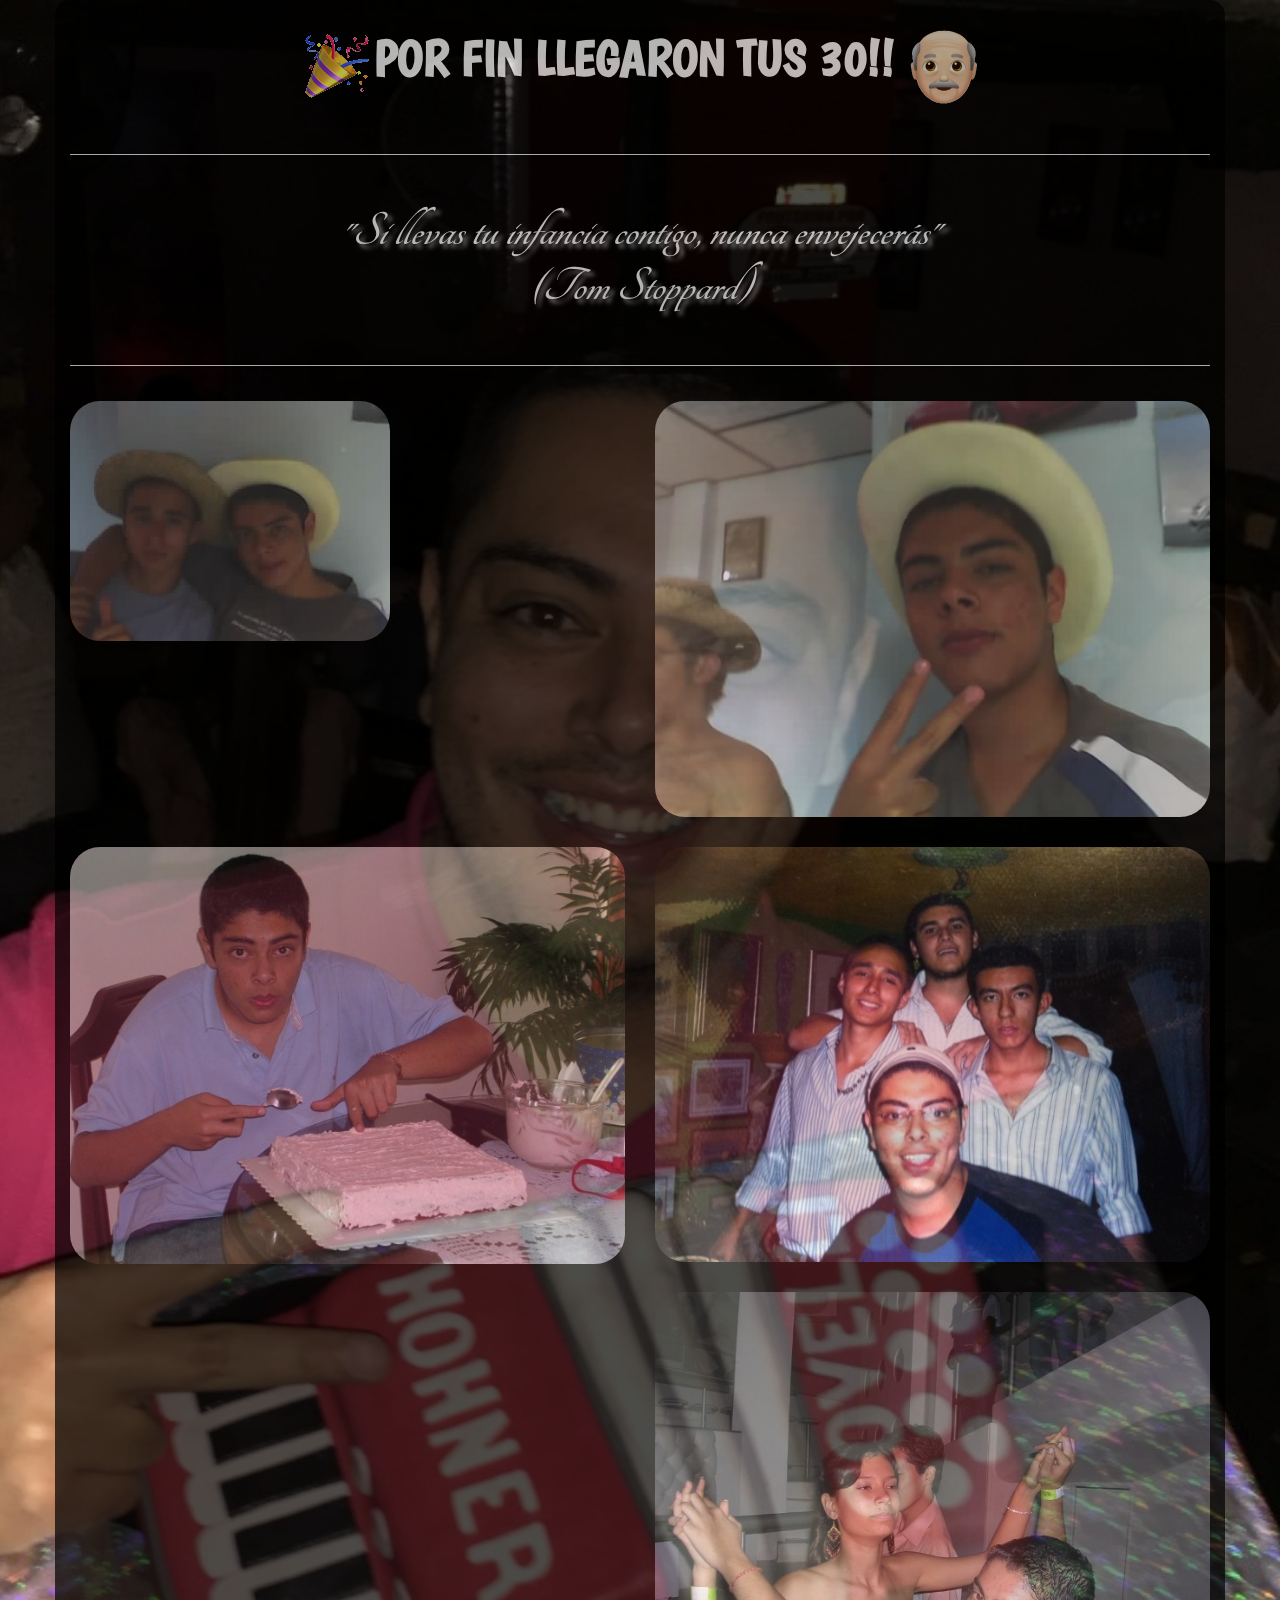
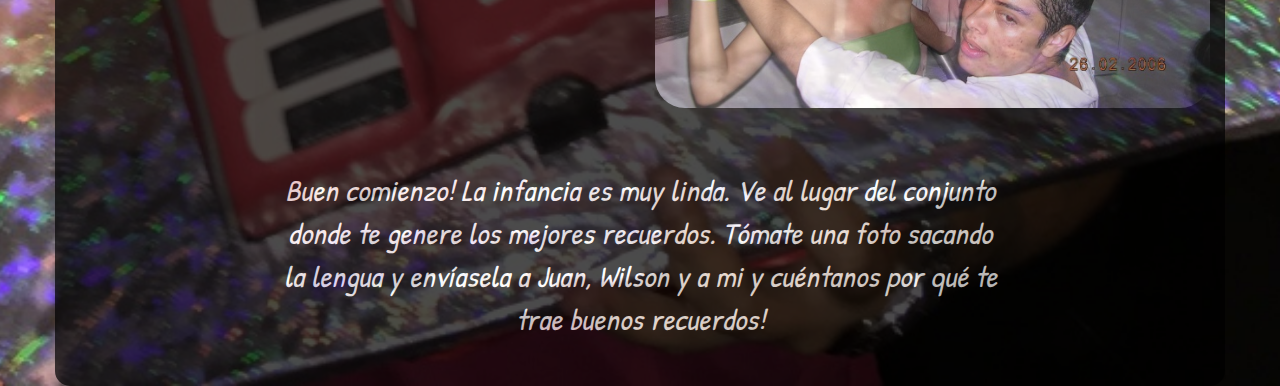
<file: tus30/Alvaro/1/index.html>
<!DOCTYPE html>
<html lang="en">
<head>
    <link rel="stylesheet" href="../../../assets/bootstrap/css/bootstrap.css" type="text/css">
    <link rel="stylesheet" href="../../css/style.css" type="text/css">
    <link href="https://fonts.googleapis.com/css?family=Boogaloo|Patrick+Hand|Tangerine:400,700" rel="stylesheet">

    <meta charset="UTF-8">
    <title>Por Fin Tus 30</title>
</head>
<body>
    <div class="alvarito">
        <div class="container">
            <div class="row">
                <div class="col-md-8 col-md-offset-2">
                    <h1><img src="../../img/fiesta.png" alt="">Por fin llegaron tus 30!! <img src="../../img/old-man.png" alt=""></h1>
                </div>
            </div>
            <hr/>
            <div class="row">
                <div class="col-md-8 col-md-offset-2">
                    <h2>
                        "Si llevas tu infancia contigo, nunca envejecerás" </br>(Tom Stoppard)
                    </h2>
                </div>
            </div>
            <hr/>
            <div class="row">
                <div class="col-md-6 imagen-contenedor">
                    <img class="img-responsive" src="../../img/1/1-1.jpg" />
                </div>
                <div class="col-md-6 imagen-contenedor">
                    <img class="img-responsive" src="../../img/1/1-2.jpg" />
                </div>
                <div class="col-md-6 imagen-contenedor">
                    <img class="img-responsive" src="../../img/1/1-3.JPG" />
                </div>
                <div class="col-md-6 imagen-contenedor">
                    <img class="img-responsive" src="../../img/1/1-4.jpg" />
                </div>
                <div class="col-md-6 imagen-contenedor">
                    <img class="img-responsive" src="../../img/1/1-5.JPG" />
                </div>
            </div>
            <div class="row">
                <div class="col-md-8 col-md-offset-2">
                    <div class="mensaje">
                        Buen comienzo! La infancia es muy linda. Ve al lugar del conjunto donde te genere los mejores recuerdos. Tómate una foto sacando la lengua y envíasela a Juan, Wilson y a mi y cuéntanos por qué te trae buenos recuerdos!
                    </div>
                </div>
            </div>
        </div>
    </div>

    <script type="text/javascript" src="../../../assets/js/jquery-2.1.0.min.js"></script>
    <script type="text/javascript" src="../../../assets/js/jquery-migrate-1.2.1.min.js"></script>
    <script type="text/javascript" src="../../../assets/bootstrap/js/bootstrap.min.js"></script>
</body>
</html>
</file>
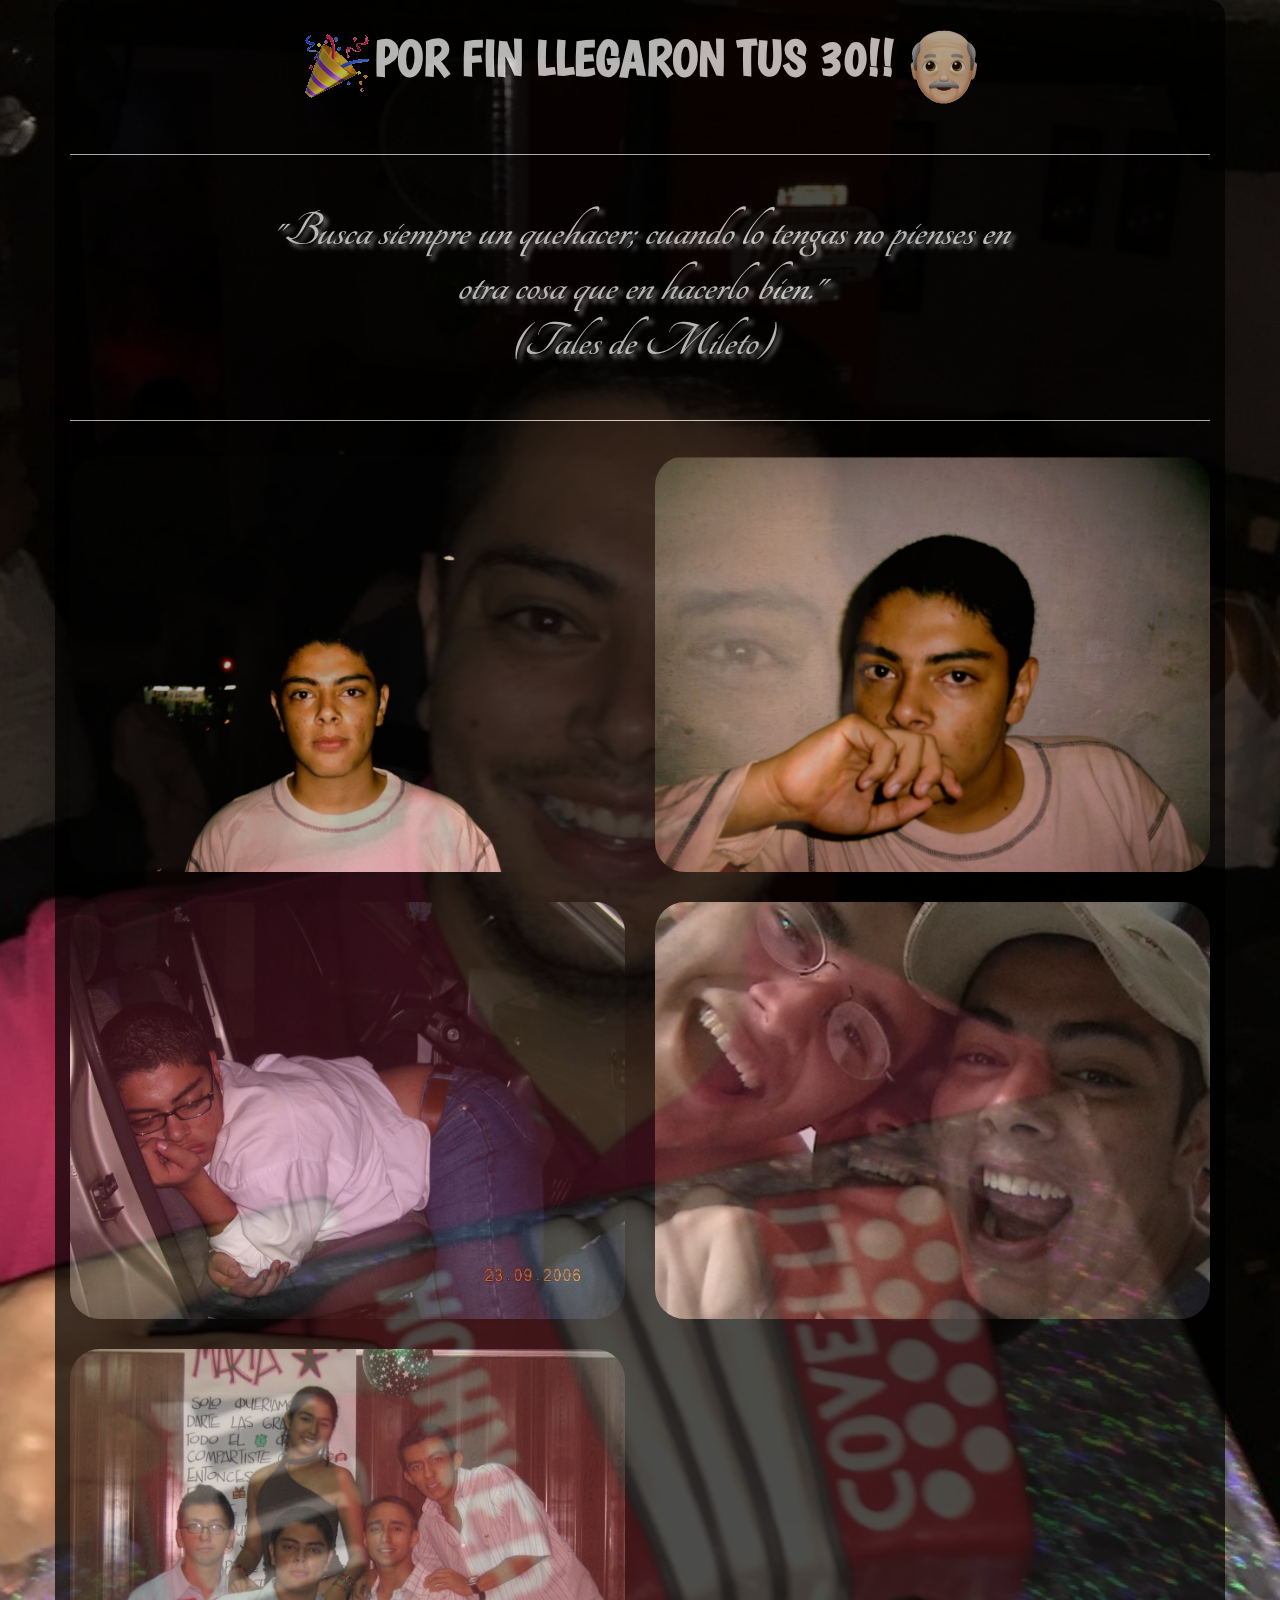
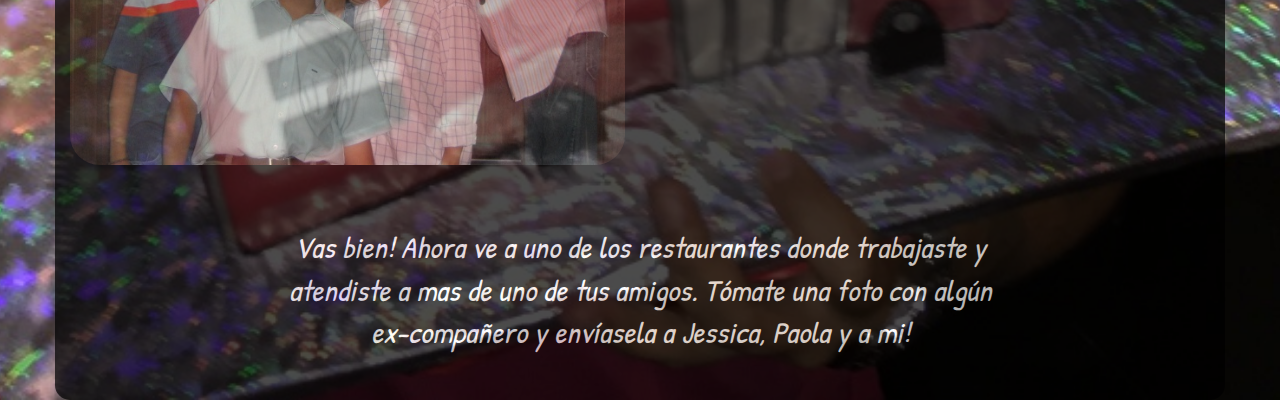
<file: tus30/Alvaro/2/index.html>
<!DOCTYPE html>
<html lang="en">
<head>
    <link rel="stylesheet" href="../../../assets/bootstrap/css/bootstrap.css" type="text/css">
    <link rel="stylesheet" href="../../css/style.css" type="text/css">
    <link href="https://fonts.googleapis.com/css?family=Boogaloo|Patrick+Hand|Tangerine:400,700" rel="stylesheet">

    <meta charset="UTF-8">
    <title>Por Fin Tus 30</title>
</head>
<body>
    <div class="alvarito">
        <div class="container">
            <div class="row">
                <div class="col-md-8 col-md-offset-2">
                    <h1><img src="../../img/fiesta.png" alt="">Por fin llegaron tus 30!! <img src="../../img/old-man.png" alt=""></h1>
                </div>
            </div>
            <hr/>
            <div class="row">
                <div class="col-md-8 col-md-offset-2">
                    <h2>
                        "Busca siempre un quehacer; cuando lo tengas no pienses en otra cosa que en hacerlo bien." </br>(Tales de Mileto)
                    </h2>
                </div>
            </div>
            <hr/>
            <div class="row">
                <div class="col-md-6 imagen-contenedor">
                    <img class="img-responsive" src="../../img/1/2-1.JPG" />
                </div>
                <div class="col-md-6 imagen-contenedor">
                    <img class="img-responsive" src="../../img/1/2-2.JPG" />
                </div>
                <div class="col-md-6 imagen-contenedor">
                    <img class="img-responsive" src="../../img/1/2-3.JPG" />
                </div>
                <div class="col-md-6 imagen-contenedor">
                    <img class="img-responsive" src="../../img/1/2-4.JPG" />
                </div>
                <div class="col-md-6 imagen-contenedor">
                    <img class="img-responsive" src="../../img/1/2-5.JPG" />
                </div>
            </div>
            <div class="row">
                <div class="col-md-8 col-md-offset-2">
                    <div class="mensaje">
                        Vas bien! Ahora ve a uno de los restaurantes donde trabajaste y atendiste a mas de uno de tus amigos. Tómate una foto con algún ex-compañero y envíasela a Jessica, Paola y a mi!
                    </div>
                </div>
            </div>
        </div>
    </div>

    <script type="text/javascript" src="../../../assets/js/jquery-2.1.0.min.js"></script>
    <script type="text/javascript" src="../../../assets/js/jquery-migrate-1.2.1.min.js"></script>
    <script type="text/javascript" src="../../../assets/bootstrap/js/bootstrap.min.js"></script>
</body>
</html>
</file>
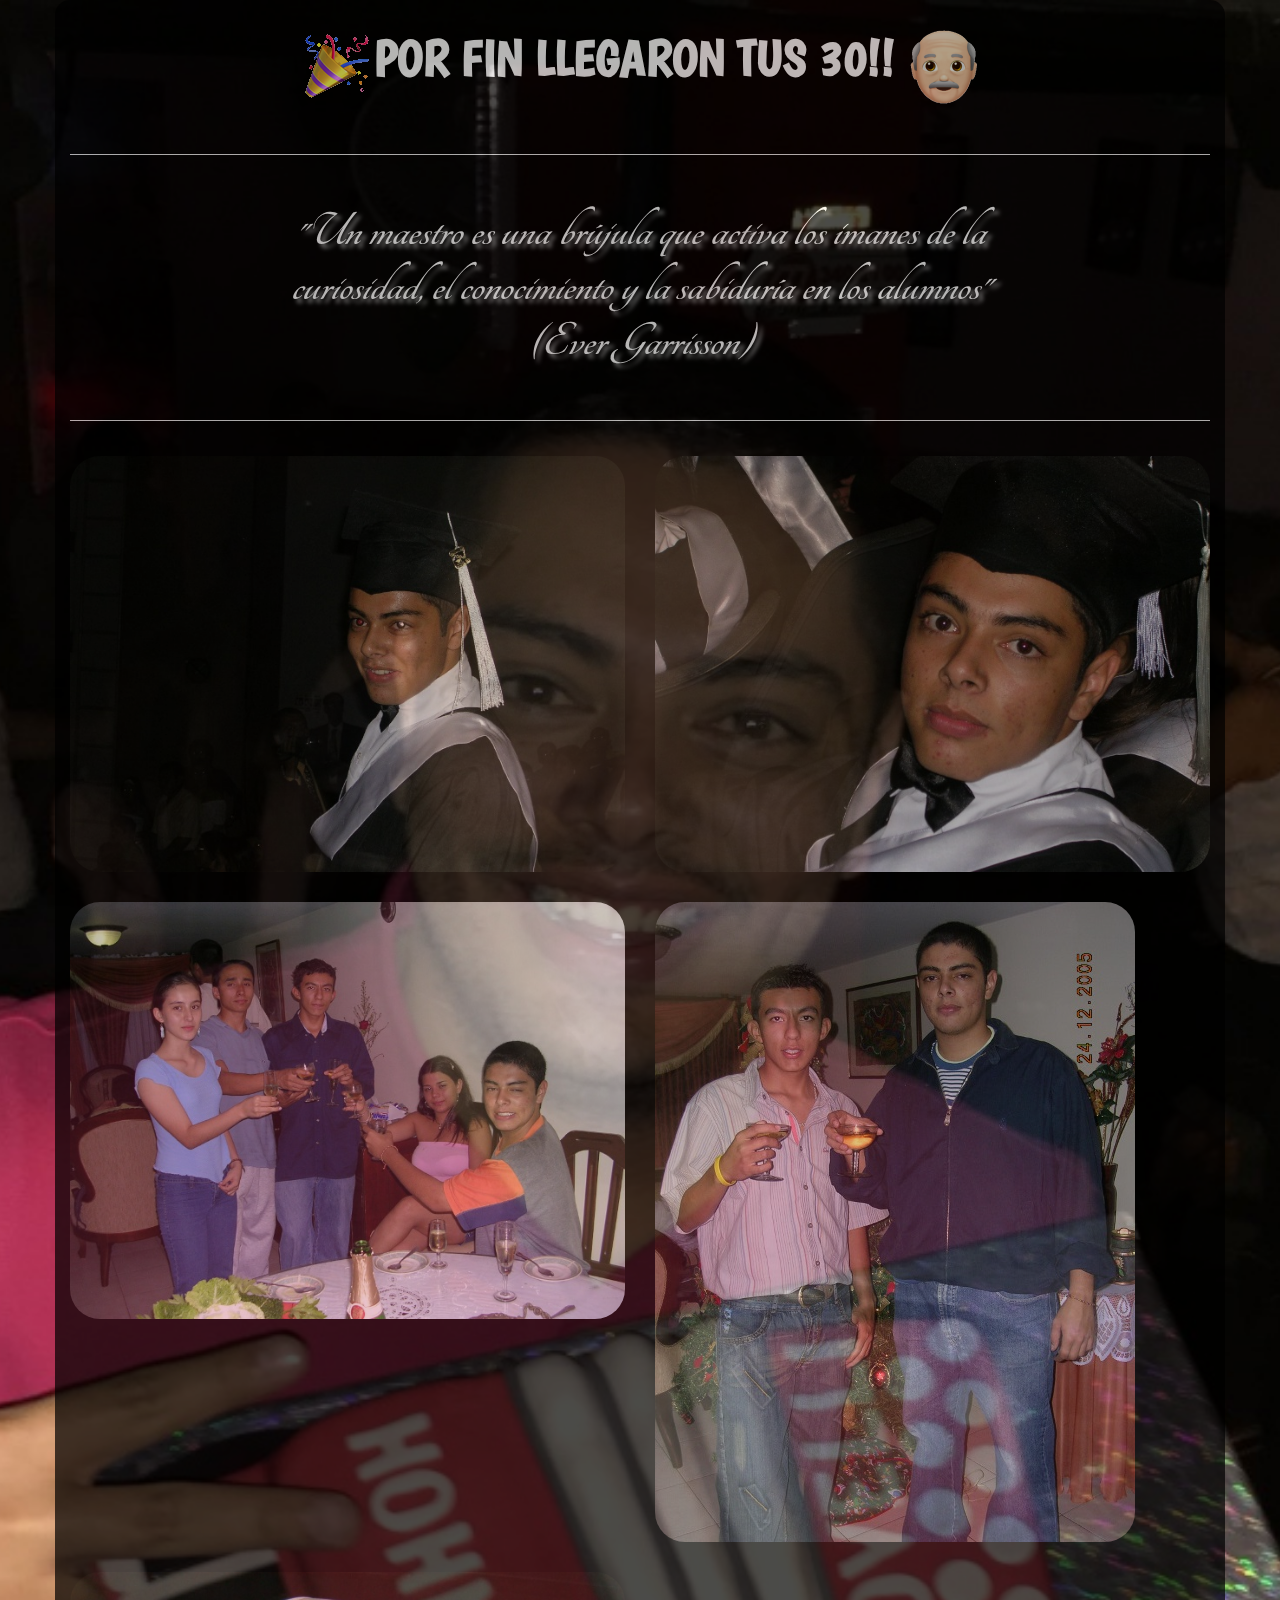
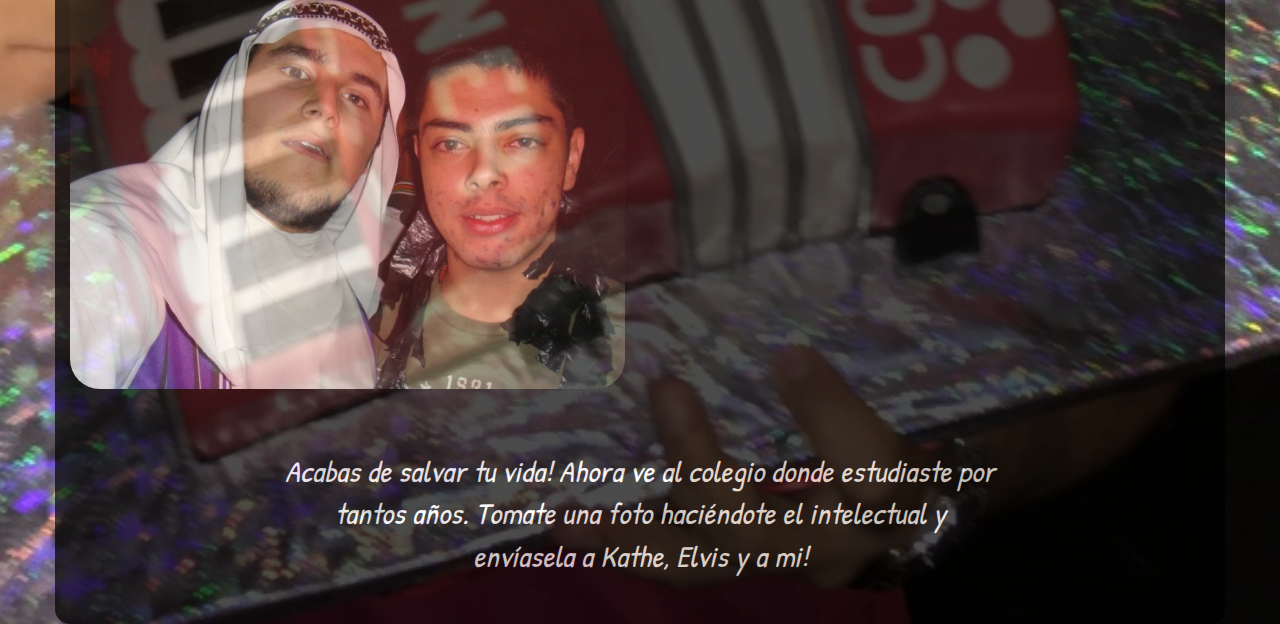
<file: tus30/Alvaro/3/index.html>
<!DOCTYPE html>
<html lang="en">
<head>
    <link rel="stylesheet" href="../../../assets/bootstrap/css/bootstrap.css" type="text/css">
    <link rel="stylesheet" href="../../css/style.css" type="text/css">
    <link href="https://fonts.googleapis.com/css?family=Boogaloo|Patrick+Hand|Tangerine:400,700" rel="stylesheet">

    <meta charset="UTF-8">
    <title>Por Fin Tus 30</title>
</head>
<body>
    <div class="alvarito">
        <div class="container">
            <div class="row">
                <div class="col-md-8 col-md-offset-2">
                    <h1><img src="../../img/fiesta.png" alt="">Por fin llegaron tus 30!! <img src="../../img/old-man.png" alt=""></h1>
                </div>
            </div>
            <hr/>
            <div class="row">
                <div class="col-md-8 col-md-offset-2">
                    <h2>
                        "Un maestro es una brújula que activa los imanes de la curiosidad, el conocimiento y la sabiduría en los alumnos" </br>(Ever Garrisson)
                    </h2>
                </div>
            </div>
            <hr/>
            <div class="row">
                <div class="col-md-6 imagen-contenedor">
                    <img class="img-responsive" src="../../img/1/3-1.JPG" />
                </div>
                <div class="col-md-6 imagen-contenedor">
                    <img class="img-responsive" src="../../img/1/3-2.JPG" />
                </div>
                <div class="col-md-6 imagen-contenedor">
                    <img class="img-responsive" src="../../img/1/3-3.JPG" />
                </div>
                <div class="col-md-6 imagen-contenedor">
                    <img class="img-responsive" src="../../img/1/3-4.JPG" />
                </div>
                <div class="col-md-6 imagen-contenedor">
                    <img class="img-responsive" src="../../img/1/3-5.JPG" />
                </div>
            </div>
            <div class="row">
                <div class="col-md-8 col-md-offset-2">
                    <div class="mensaje">
                        Acabas de salvar tu vida! Ahora ve al colegio donde estudiaste por tantos años. Tomate una foto haciéndote el intelectual y envíasela a Kathe, Elvis y a mi!
                    </div>
                </div>
            </div>
        </div>
    </div>

    <script type="text/javascript" src="../../../assets/js/jquery-2.1.0.min.js"></script>
    <script type="text/javascript" src="../../../assets/js/jquery-migrate-1.2.1.min.js"></script>
    <script type="text/javascript" src="../../../assets/bootstrap/js/bootstrap.min.js"></script>
</body>
</html>
</file>
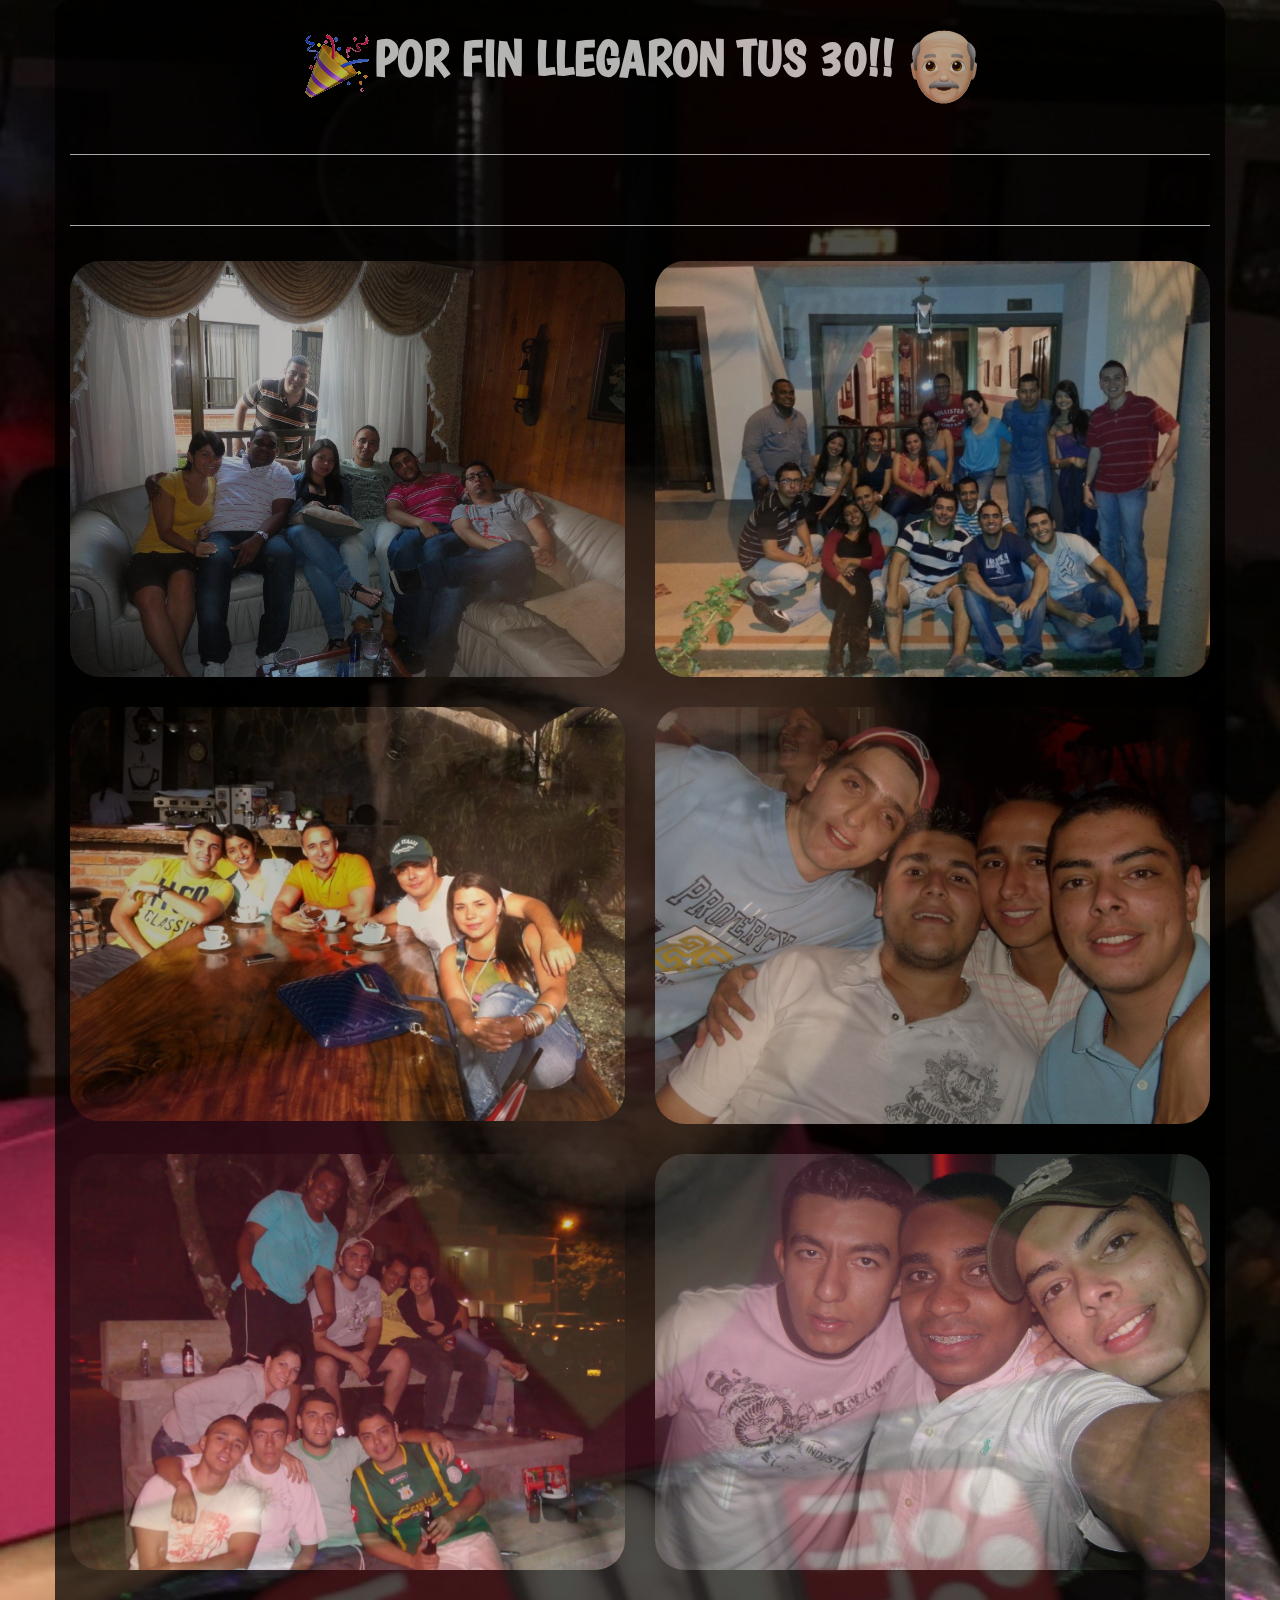
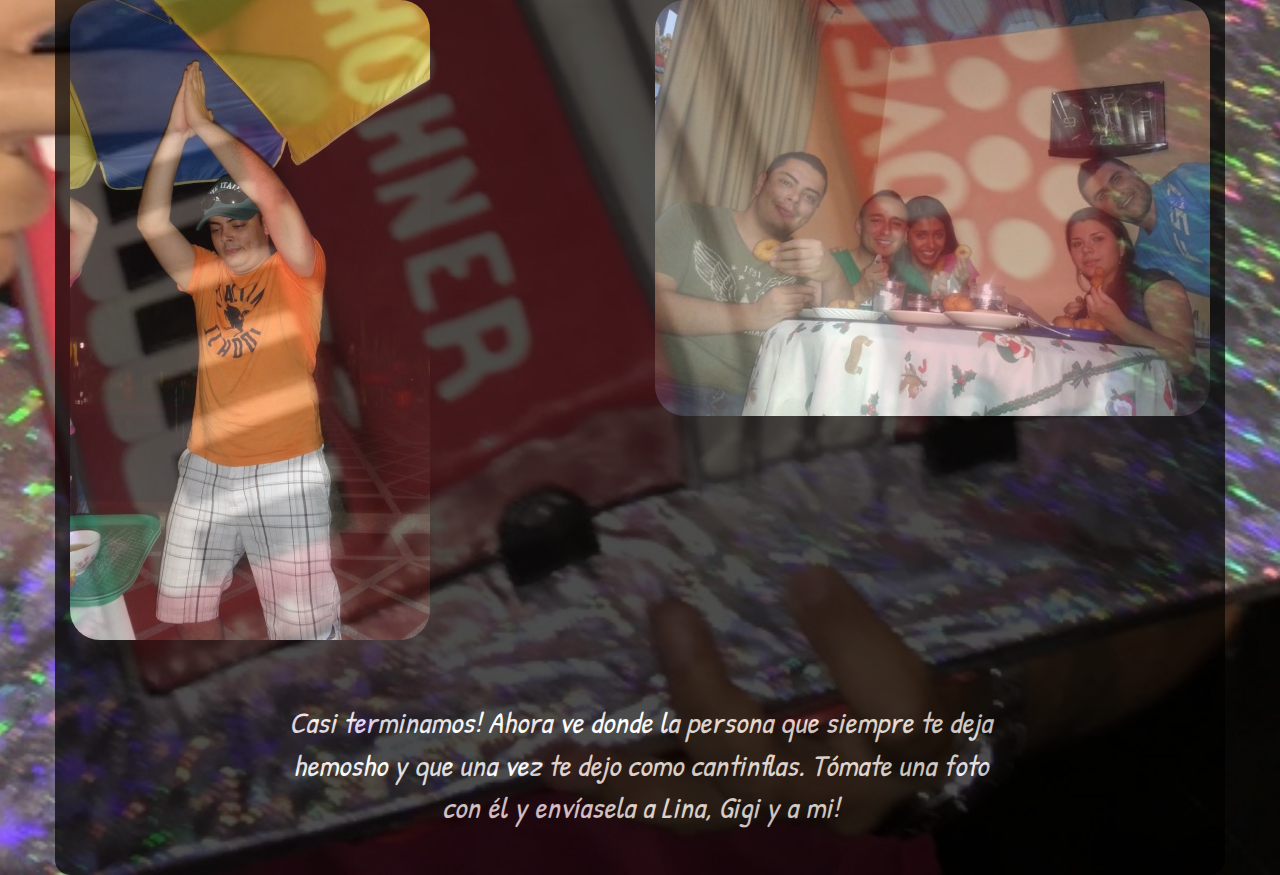
<file: tus30/Alvaro/4/index.html>
<!DOCTYPE html>
<html lang="en">
<head>
    <link rel="stylesheet" href="../../../assets/bootstrap/css/bootstrap.css" type="text/css">
    <link rel="stylesheet" href="../../css/style.css" type="text/css">
    <link href="https://fonts.googleapis.com/css?family=Boogaloo|Patrick+Hand|Tangerine:400,700" rel="stylesheet">

    <meta charset="UTF-8">
    <title>Por Fin Tus 30</title>
</head>
<body>
    <div class="alvarito">
        <div class="container">
            <div class="row">
                <div class="col-md-8 col-md-offset-2">
                    <h1><img src="../../img/fiesta.png" alt="">Por fin llegaron tus 30!! <img src="../../img/old-man.png" alt=""></h1>
                </div>
            </div>
            <hr/>
            <div class="row">
                <div class="col-md-8 col-md-offset-2">
                    <h2>
                        
                    </h2>
                </div>
            </div>
            <hr/>
            <div class="row">
                <div class="col-md-6 imagen-contenedor">
                    <img class="img-responsive" src="../../img/1/4-1.jpg" />
                </div>
                <div class="col-md-6 imagen-contenedor">
                    <img class="img-responsive" src="../../img/1/4-2.jpg" />
                </div>
                <div class="col-md-6 imagen-contenedor">
                    <img class="img-responsive" src="../../img/1/4-3.jpg" />
                </div>
                <div class="col-md-6 imagen-contenedor">
                    <img class="img-responsive" src="../../img/1/4-4.JPG" />
                </div>
                <div class="col-md-6 imagen-contenedor">
                    <img class="img-responsive" src="../../img/1/4-5.JPG" />
                </div>
                <div class="col-md-6 imagen-contenedor">
                    <img class="img-responsive" src="../../img/1/4-6.JPG" />
                </div>
                <div class="col-md-6 imagen-contenedor">
                    <img class="img-responsive" src="../../img/1/4-7.JPG" />
                </div>
                <div class="col-md-6 imagen-contenedor">
                    <img class="img-responsive" src="../../img/1/4-8.jpg" />
                </div>
            </div>
            <div class="row">
                <div class="col-md-8 col-md-offset-2">
                    <div class="mensaje">
                        Casi terminamos! Ahora ve donde la persona que siempre te deja hemosho y que una vez te dejo como cantinflas. Tómate una foto con él y envíasela a Lina, Gigi y a mi!
                    </div>
                </div>
            </div>
        </div>
    </div>

    <script type="text/javascript" src="../../../assets/js/jquery-2.1.0.min.js"></script>
    <script type="text/javascript" src="../../../assets/js/jquery-migrate-1.2.1.min.js"></script>
    <script type="text/javascript" src="../../../assets/bootstrap/js/bootstrap.min.js"></script>
</body>
</html>
</file>
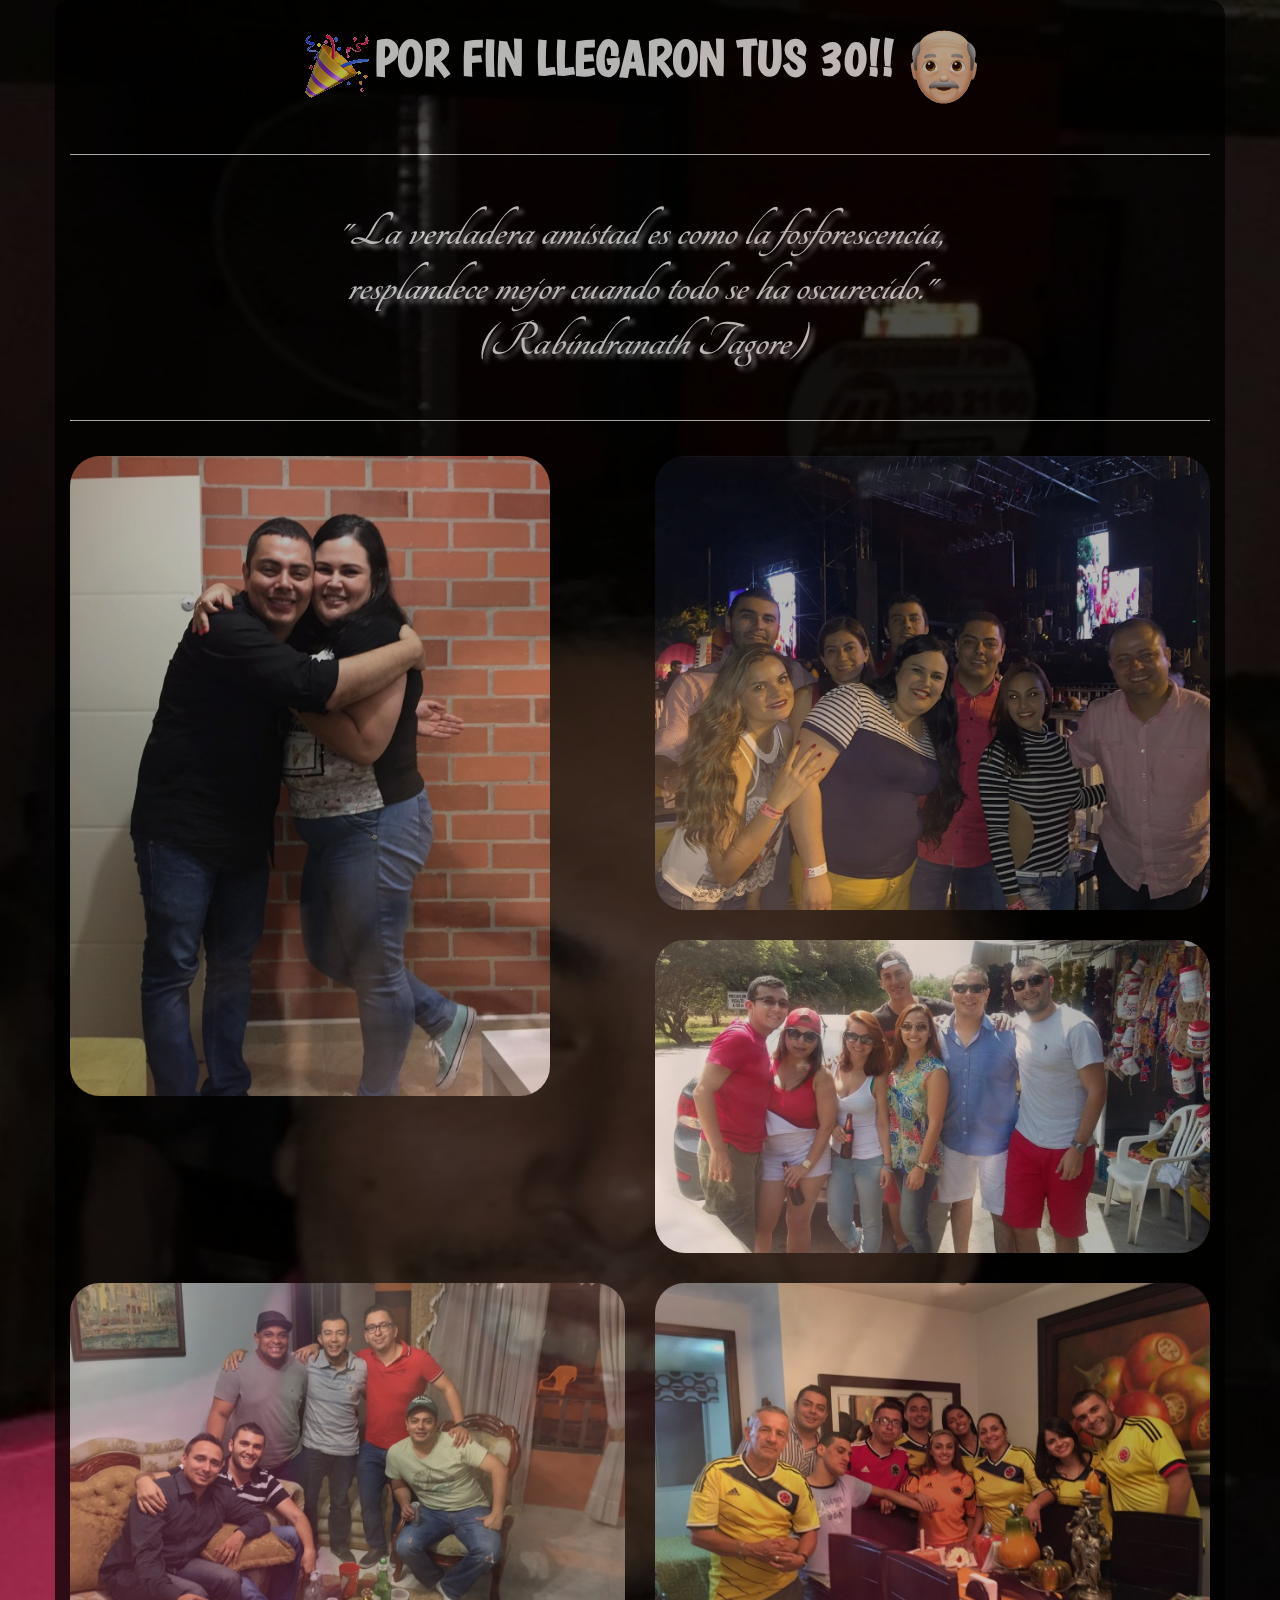
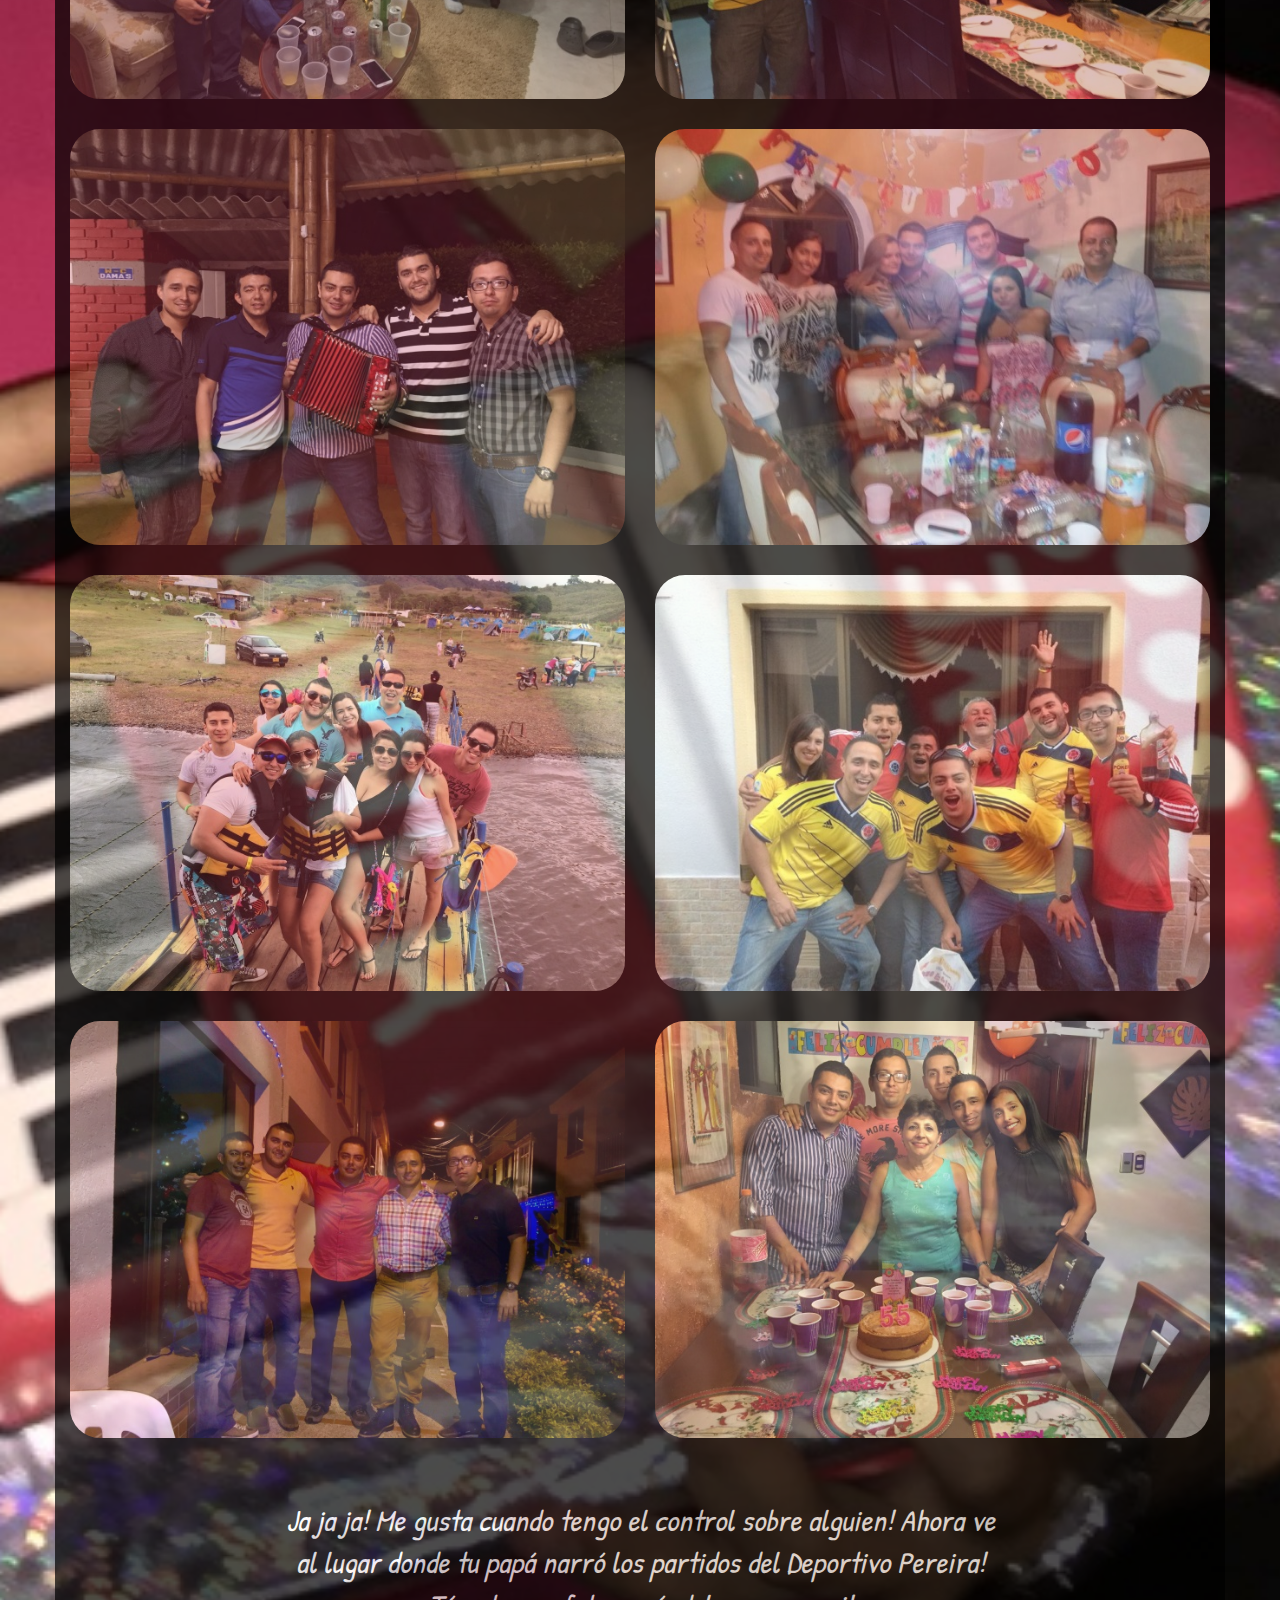
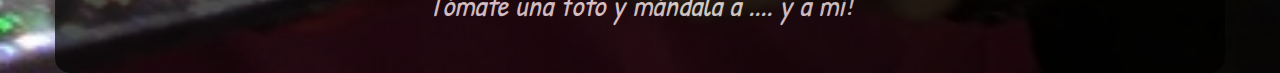
<file: tus30/Alvaro/5/index.html>
<!DOCTYPE html>
<html lang="en">
<head>
    <link rel="stylesheet" href="../../../assets/bootstrap/css/bootstrap.css" type="text/css">
    <link rel="stylesheet" href="../../css/style.css" type="text/css">
    <link href="https://fonts.googleapis.com/css?family=Boogaloo|Patrick+Hand|Tangerine:400,700" rel="stylesheet">

    <meta charset="UTF-8">
    <title>Por Fin Tus 30</title>
</head>
<body>
    <div class="alvarito">
        <div class="container">
            <div class="row">
                <div class="col-md-8 col-md-offset-2">
                    <h1><img src="../../img/fiesta.png" alt="">Por fin llegaron tus 30!! <img src="../../img/old-man.png" alt=""></h1>
                </div>
            </div>
            <hr/>
            <div class="row">
                <div class="col-md-8 col-md-offset-2">
                    <h2>
                        "La verdadera amistad es como la fosforescencia, resplandece mejor cuando todo se ha oscurecido." </br>(Rabindranath Tagore)
                    </h2>
                </div>
            </div>
            <hr/>
            <div class="row">
                <div class="col-md-6 imagen-contenedor">
                    <img class="img-responsive" src="../../img/1/5-1.jpg" />
                </div>
                <div class="col-md-6 imagen-contenedor">
                    <img class="img-responsive" src="../../img/1/5-2.jpg" />
                </div>
                <div class="col-md-6 imagen-contenedor">
                    <img class="img-responsive" src="../../img/1/5-3.jpg" />
                </div>
                <div class="col-md-6 imagen-contenedor">
                    <img class="img-responsive" src="../../img/1/5-4.jpg" />
                </div>
                <div class="col-md-6 imagen-contenedor">
                    <img class="img-responsive" src="../../img/1/5-5.jpg" />
                </div>
                <div class="col-md-6 imagen-contenedor">
                    <img class="img-responsive" src="../../img/1/5-6.jpg" />
                </div>
                <div class="col-md-6 imagen-contenedor">
                    <img class="img-responsive" src="../../img/1/5-7.jpg" />
                </div>
                <div class="col-md-6 imagen-contenedor">
                    <img class="img-responsive" src="../../img/1/5-8.jpg" />
                </div>
                <div class="col-md-6 imagen-contenedor">
                    <img class="img-responsive" src="../../img/1/5-9.jpg" />
                </div>
                <div class="col-md-6 imagen-contenedor">
                    <img class="img-responsive" src="../../img/1/5-10.jpg" />
                </div>
                <div class="col-md-6 imagen-contenedor">
                    <img class="img-responsive" src="../../img/1/5-11.jpg" />
                </div>
            </div>
            <div class="row">
                <div class="col-md-8 col-md-offset-2">
                    <div class="mensaje">
                        Ja ja ja! Me gusta cuando tengo el control sobre alguien! Ahora ve al lugar donde tu papá narró los partidos del Deportivo Pereira! Tómate una foto  y mándala a .... y a mi!
                    </div>
                </div>
            </div>
        </div>
    </div>

    <script type="text/javascript" src="../../../assets/js/jquery-2.1.0.min.js"></script>
    <script type="text/javascript" src="../../../assets/js/jquery-migrate-1.2.1.min.js"></script>
    <script type="text/javascript" src="../../../assets/bootstrap/js/bootstrap.min.js"></script>
</body>
</html>
</file>
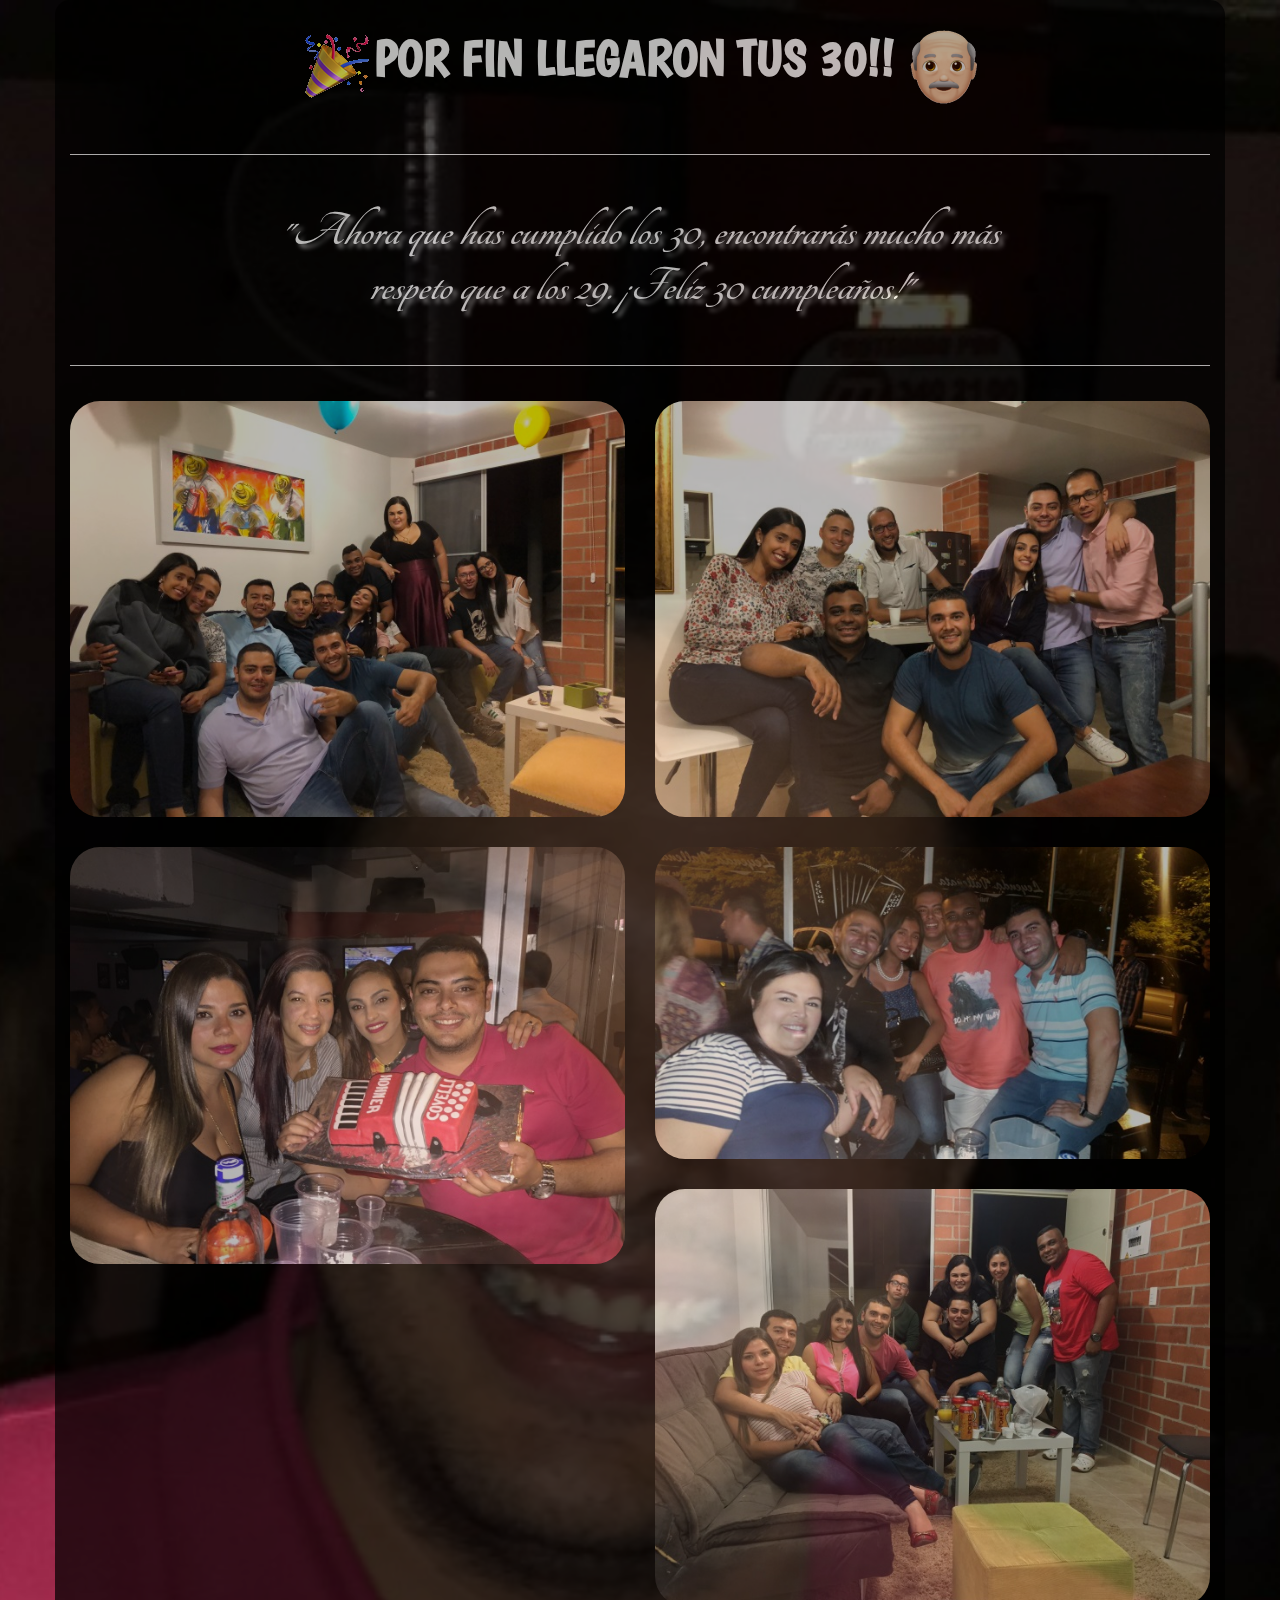
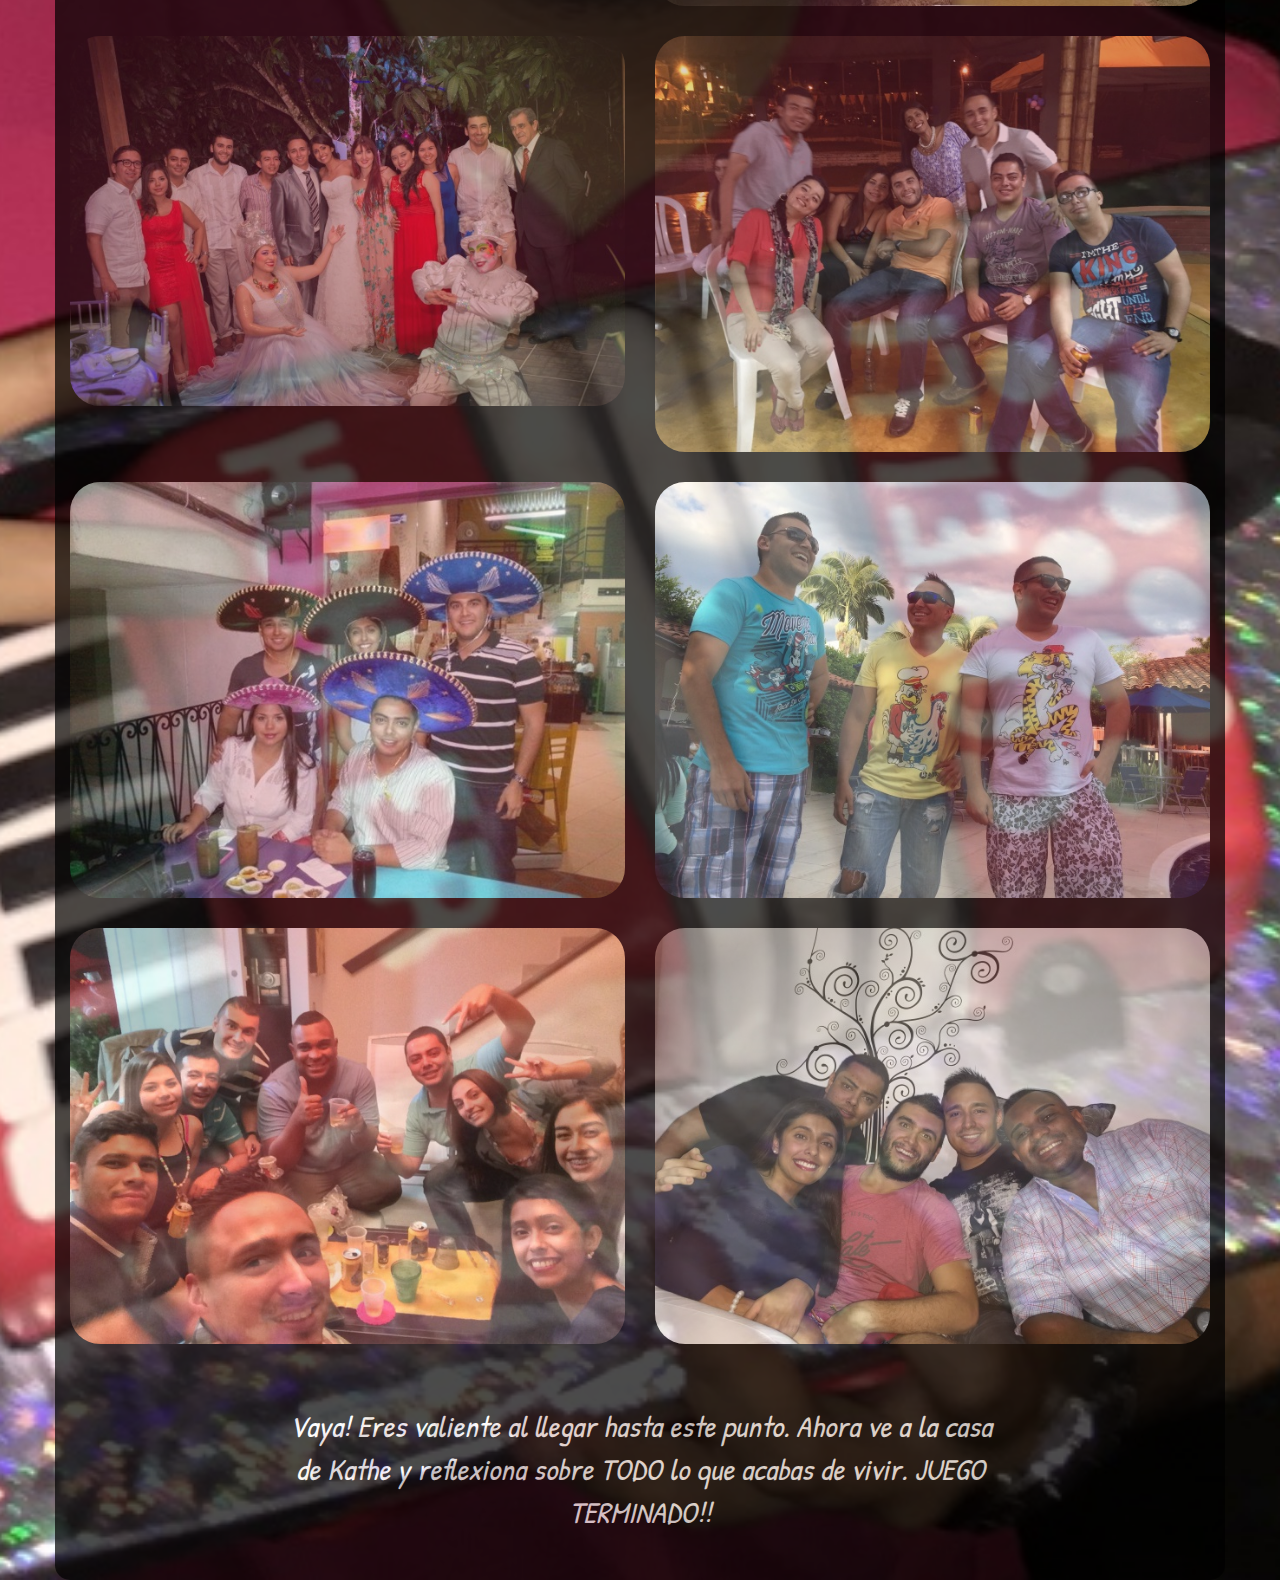
<file: tus30/Alvaro/6/index.html>
<!DOCTYPE html>
<html lang="en">
<head>
    <link rel="stylesheet" href="../../../assets/bootstrap/css/bootstrap.css" type="text/css">
    <link rel="stylesheet" href="../../css/style.css" type="text/css">
    <link href="https://fonts.googleapis.com/css?family=Boogaloo|Patrick+Hand|Tangerine:400,700" rel="stylesheet">

    <meta charset="UTF-8">
    <title>Por Fin Tus 30</title>
</head>
<body>
    <div class="alvarito">
        <div class="container">
            <div class="row">
                <div class="col-md-8 col-md-offset-2">
                    <h1><img src="../../img/fiesta.png" alt="">Por fin llegaron tus 30!! <img src="../../img/old-man.png" alt=""></h1>
                </div>
            </div>
            <hr/>
            <div class="row">
                <div class="col-md-8 col-md-offset-2">
                    <h2>
                        "Ahora que has cumplido los 30, encontrarás mucho más respeto que a los 29. ¡Feliz 30 cumpleaños!"
                    </h2>
                </div>
            </div>
            <hr/>
            <div class="row">
                <div class="col-md-6 imagen-contenedor">
                    <img class="img-responsive" src="../../img/1/6-1.jpg" />
                </div>
                <div class="col-md-6 imagen-contenedor">
                    <img class="img-responsive" src="../../img/1/6-2.jpg" />
                </div>
                <div class="col-md-6 imagen-contenedor">
                    <img class="img-responsive" src="../../img/1/6-3.jpg" />
                </div>
                <div class="col-md-6 imagen-contenedor">
                    <img class="img-responsive" src="../../img/1/6-4.jpg" />
                </div>
                <div class="col-md-6 imagen-contenedor">
                    <img class="img-responsive" src="../../img/1/6-5.jpg" />
                </div>
                <div class="col-md-6 imagen-contenedor">
                    <img class="img-responsive" src="../../img/1/6-6.jpg" />
                </div>
                <div class="col-md-6 imagen-contenedor">
                    <img class="img-responsive" src="../../img/1/6-7.jpg" />
                </div>
                <div class="col-md-6 imagen-contenedor">
                    <img class="img-responsive" src="../../img/1/6-8.jpg" />
                </div>
                <div class="col-md-6 imagen-contenedor">
                    <img class="img-responsive" src="../../img/1/6-9.jpg" />
                </div>
                <div class="col-md-6 imagen-contenedor">
                    <img class="img-responsive" src="../../img/1/6-10.jpg" />
                </div>
                <div class="col-md-6 imagen-contenedor">
                    <img class="img-responsive" src="../../img/1/6-11.jpg" />
                </div>
            </div>
            <div class="row">
                <div class="col-md-8 col-md-offset-2">
                    <div class="mensaje">
                        Vaya! Eres valiente al llegar hasta este punto. Ahora ve a la casa de Kathe y reflexiona sobre TODO lo que acabas de vivir. JUEGO TERMINADO!!
                    </div>
                </div>
            </div>
        </div>
    </div>

    <script type="text/javascript" src="../../../assets/js/jquery-2.1.0.min.js"></script>
    <script type="text/javascript" src="../../../assets/js/jquery-migrate-1.2.1.min.js"></script>
    <script type="text/javascript" src="../../../assets/bootstrap/js/bootstrap.min.js"></script>
</body>
</html>
</file>
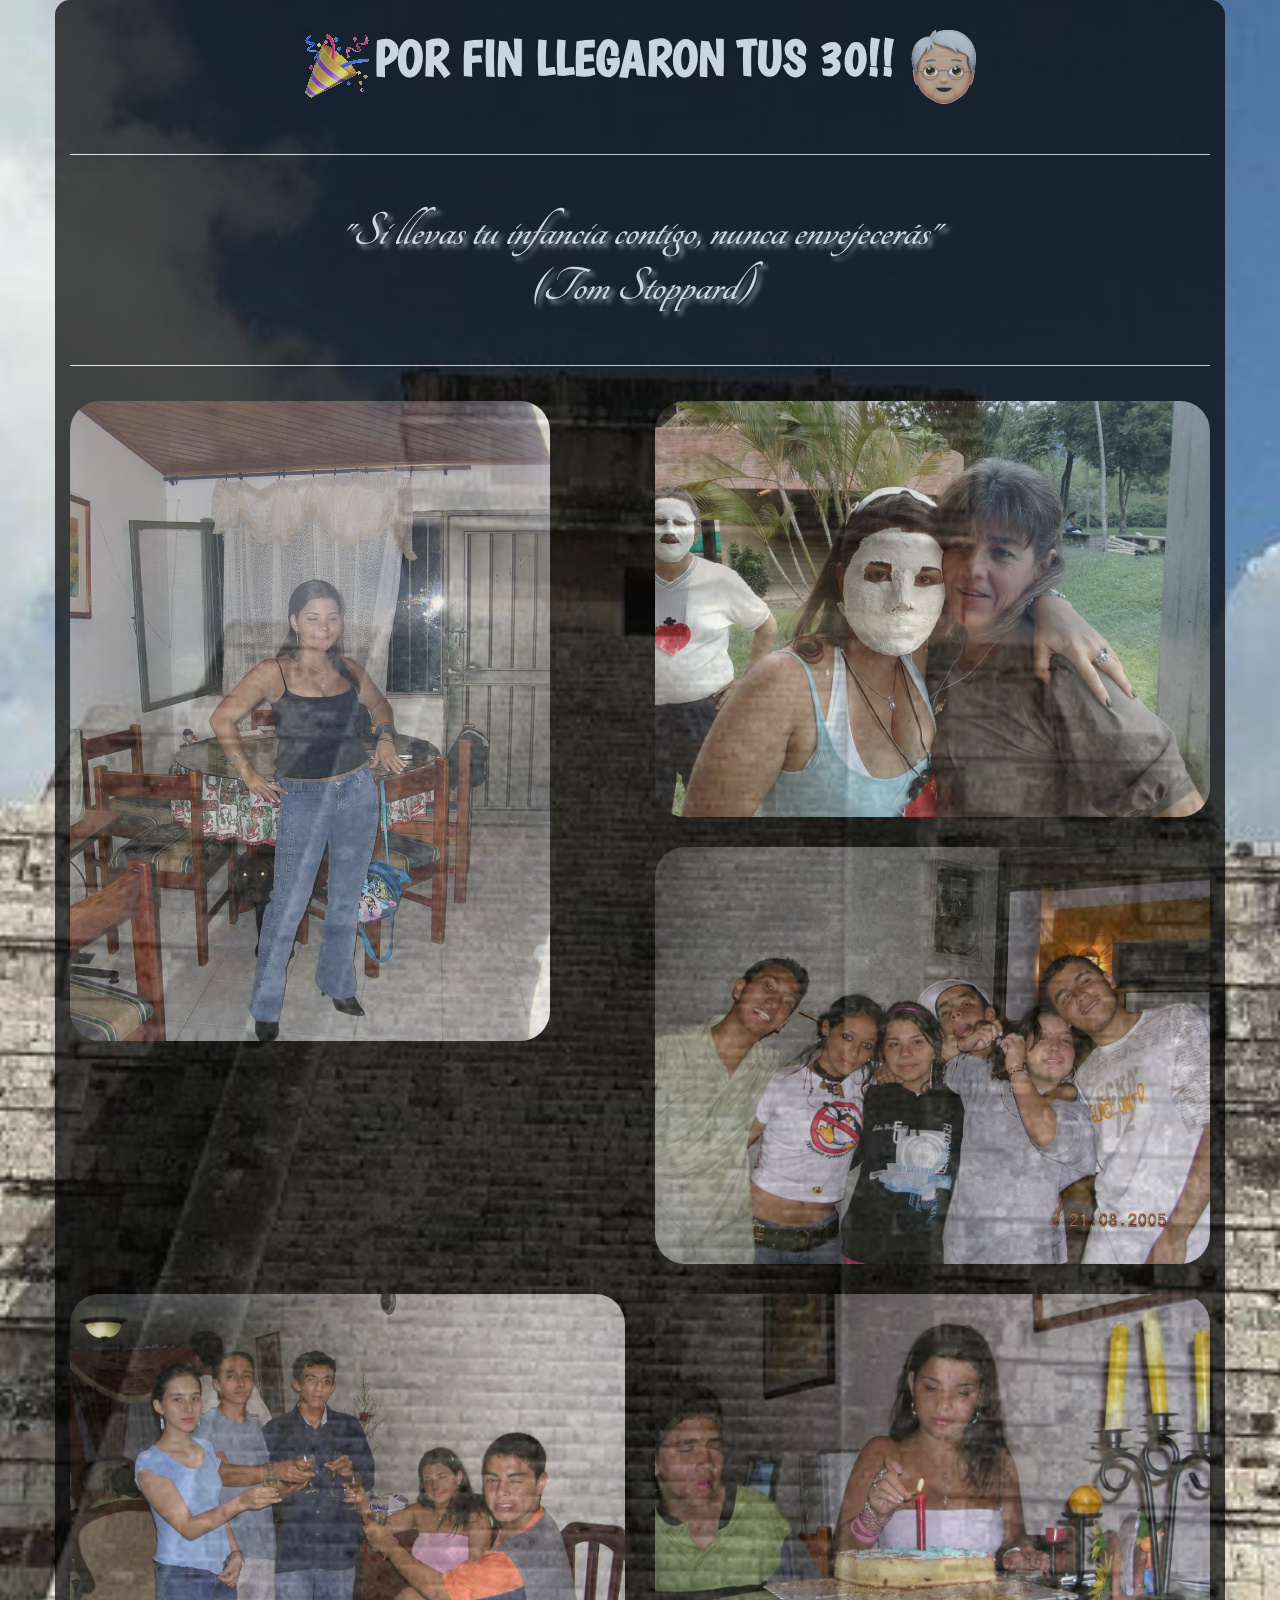
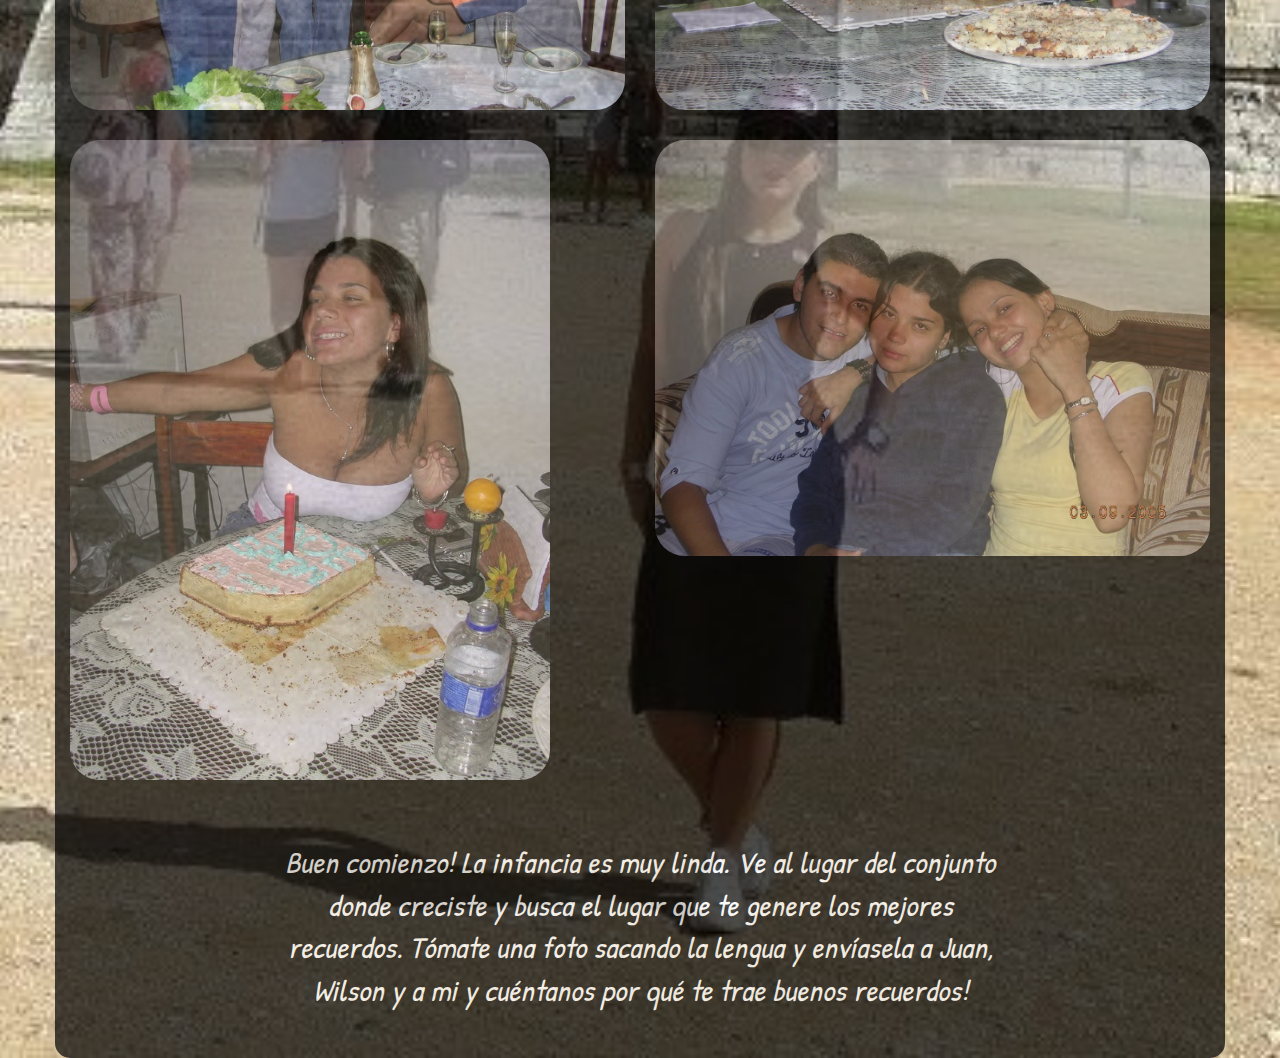
<file: tus30/Ana/1/index.html>
<!DOCTYPE html>
<html lang="en">
<head>
    <link rel="stylesheet" href="../../../assets/bootstrap/css/bootstrap.css" type="text/css">
    <link rel="stylesheet" href="../../css/style.css" type="text/css">
    <link href="https://fonts.googleapis.com/css?family=Boogaloo|Patrick+Hand|Tangerine:400,700" rel="stylesheet">

    <meta charset="UTF-8">
    <title>Por Fin Tus 30</title>
</head>
<body>
    <div class="ana">
        <div class="container">
            <div class="row">
                <div class="col-md-8 col-md-offset-2">
                    <h1><img src="../../img/fiesta.png" alt="">Por fin llegaron tus 30!! <img src="../../img/vieja.png" alt=""></h1>
                </div>
            </div>
            <hr/>
            <div class="row">
                <div class="col-md-8 col-md-offset-2">
                    <h2>
                        "Si llevas tu infancia contigo, nunca envejecerás" </br>(Tom Stoppard)
                    </h2>
                </div>
            </div>
            <hr/>
            <div class="row">
                <div class="col-md-6 imagen-contenedor">
                    <img class="img-responsive" src="../../img/2/1-1.JPG" />
                </div>
                <div class="col-md-6 imagen-contenedor">
                    <img class="img-responsive" src="../../img/2/1-7.jpg" />
                </div>
                <div class="col-md-6 imagen-contenedor">
                    <img class="img-responsive" src="../../img/2/1-3.JPG" />
                </div>
                <div class="col-md-6 imagen-contenedor">
                    <img class="img-responsive" src="../../img/2/1-4.JPG" />
                </div>
                <div class="col-md-6 imagen-contenedor">
                    <img class="img-responsive" src="../../img/2/1-5.JPG" />
                </div>
                <div class="col-md-6 imagen-contenedor">
                    <img class="img-responsive" src="../../img/2/1-6.JPG" />
                </div>
                <div class="col-md-6 imagen-contenedor">
                    <img class="img-responsive" src="../../img/2/1-2.JPG" />
                </div>
            </div>
            <div class="row">
                <div class="col-md-8 col-md-offset-2">
                    <div class="mensaje">
                        Buen comienzo! La infancia es muy linda. Ve al lugar del conjunto donde creciste y busca el lugar que te genere los mejores recuerdos. Tómate una foto sacando la lengua y envíasela a Juan, Wilson y a mi y cuéntanos por qué te trae buenos recuerdos!
                    </div>
                </div>
            </div>
        </div>
    </div>  

    <script type="text/javascript" src="../../../assets/js/jquery-2.1.0.min.js"></script>
    <script type="text/javascript" src="../../../assets/js/jquery-migrate-1.2.1.min.js"></script>
    <script type="text/javascript" src="../../../assets/bootstrap/js/bootstrap.min.js"></script>
</body>
</html>
</file>
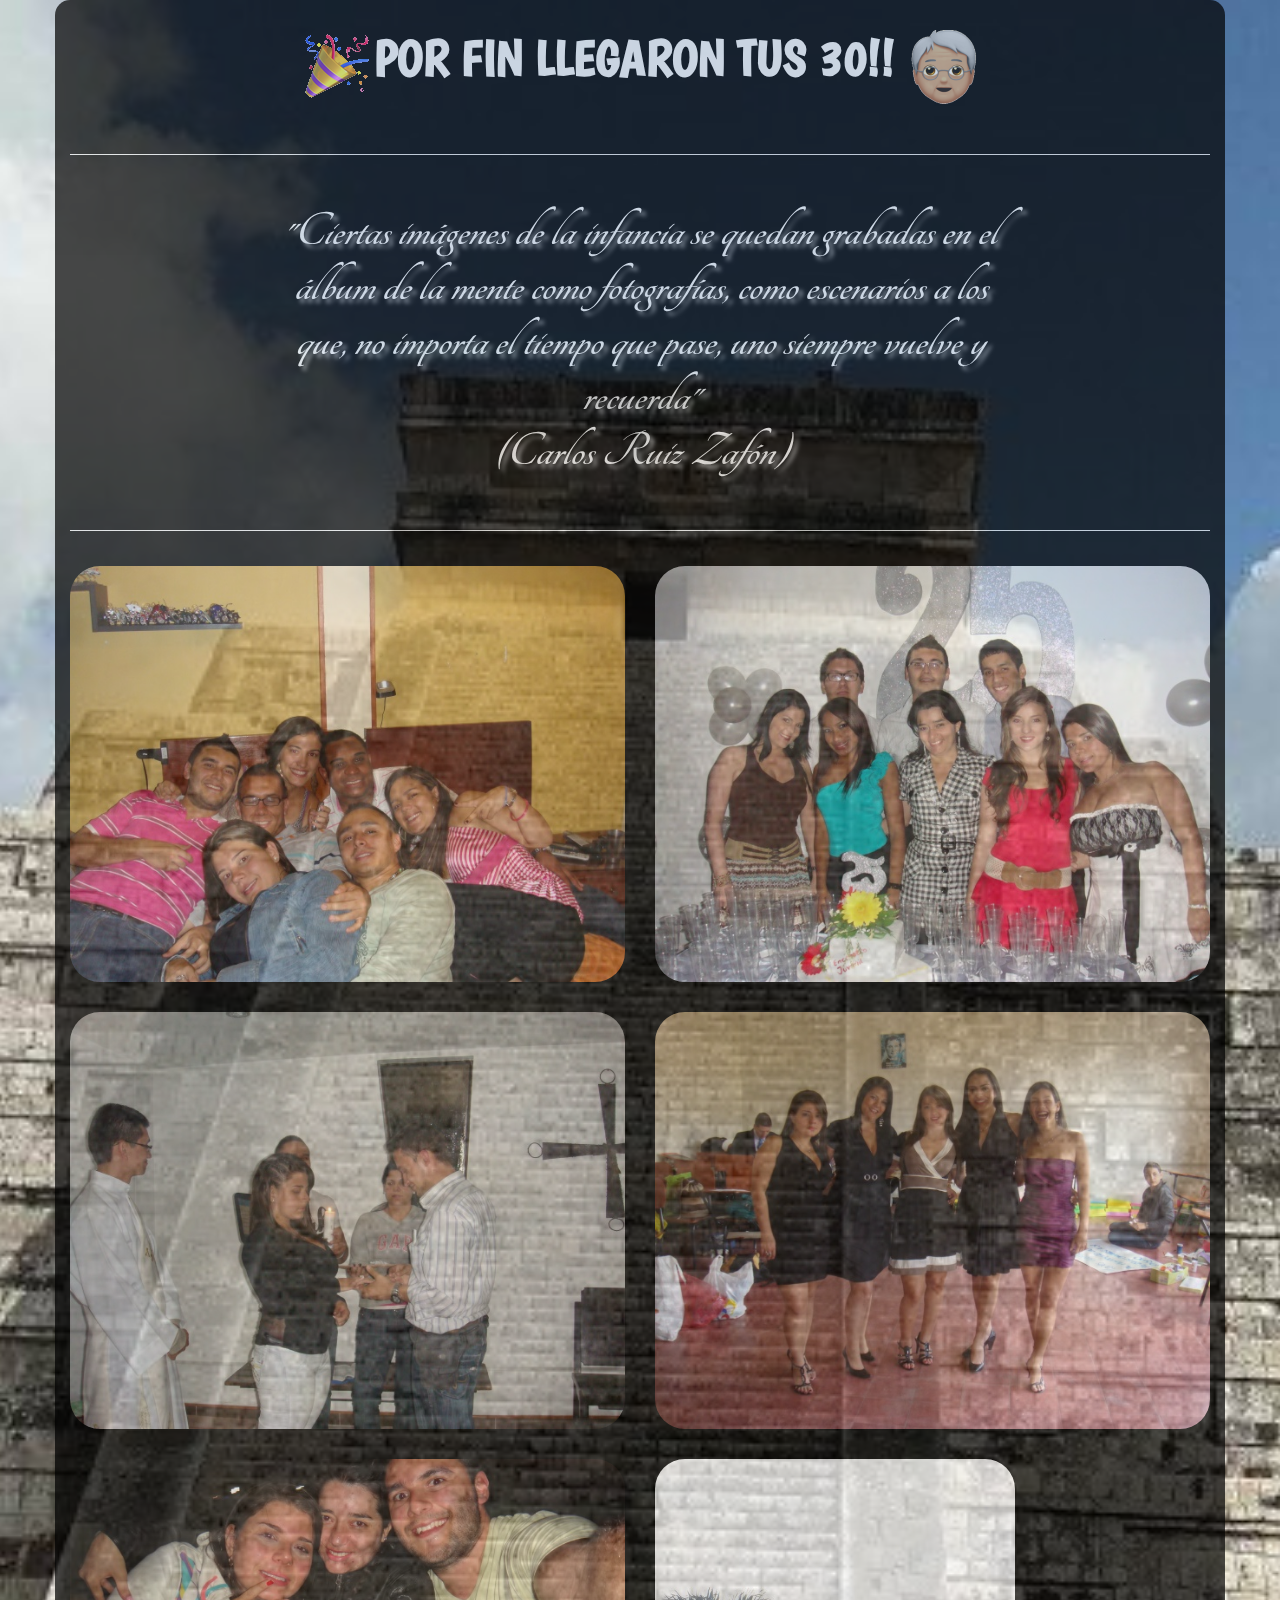
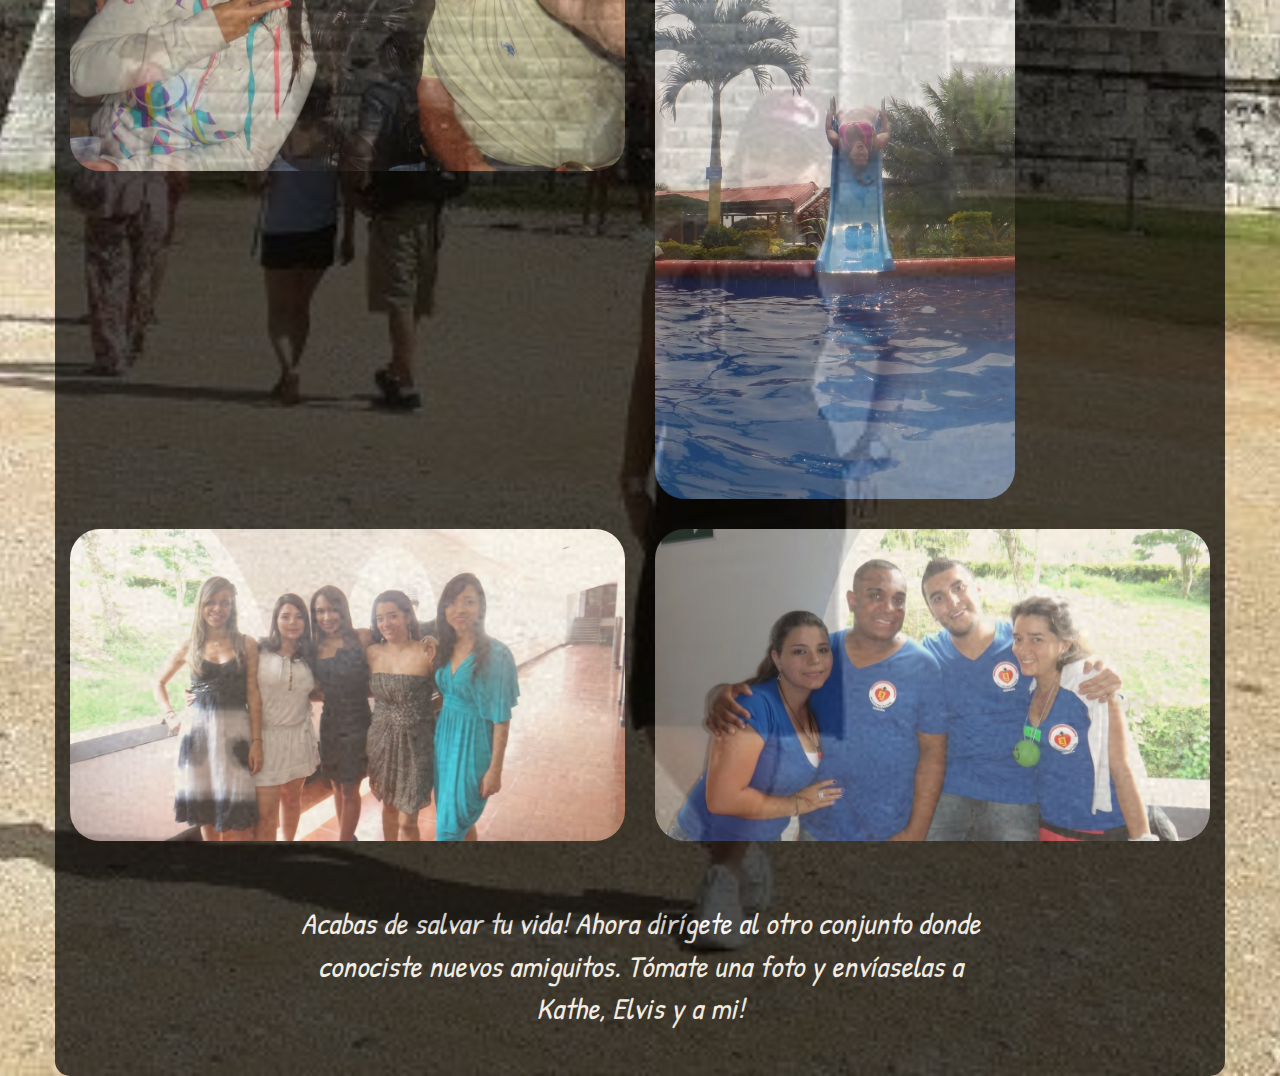
<file: tus30/Ana/3/index.html>
<!DOCTYPE html>
<html lang="en">
<head>
    <link rel="stylesheet" href="../../../assets/bootstrap/css/bootstrap.css" type="text/css">
    <link rel="stylesheet" href="../..//css/style.css" type="text/css">
    <link href="https://fonts.googleapis.com/css?family=Boogaloo|Patrick+Hand|Tangerine:400,700" rel="stylesheet">

    <meta charset="UTF-8">
    <title>Por Fin Tus 30</title>
</head>
<body>
    <div class="ana">
        <div class="container">
            <div class="row">
                <div class="col-md-8 col-md-offset-2">
                    <h1><img src="../../img/fiesta.png" alt="">Por fin llegaron tus 30!! <img src="../../img/vieja.png" alt=""></h1>
                </div>
            </div>
            <hr/>
            <div class="row">
                <div class="col-md-8 col-md-offset-2">
                    <h2>
                        "Ciertas imágenes de la infancia se quedan grabadas en el álbum de la mente como fotografías, como escenarios a los que, no importa el tiempo que pase, uno siempre vuelve y recuerda" </br>(Carlos Ruiz Zafón)
                    </h2>
                </div>
            </div>
            <hr/>
            <div class="row">
                <div class="col-md-6 imagen-contenedor">
                    <img class="img-responsive" src="../../img/2/3-1.JPG" />
                </div>
                <div class="col-md-6 imagen-contenedor">
                    <img class="img-responsive" src="../../img/2/3-2.JPG" />
                </div>
                <div class="col-md-6 imagen-contenedor">
                    <img class="img-responsive" src="../../img/2/3-3.JPG" />
                </div>
                <div class="col-md-6 imagen-contenedor">
                    <img class="img-responsive" src="../../img/2/3-4.JPG" />
                </div>
                <div class="col-md-6 imagen-contenedor">
                    <img class="img-responsive" src="../../img/2/3-5.JPG" />
                </div>
                <div class="col-md-6 imagen-contenedor">
                    <img class="img-responsive" src="../../img/2/3-6.JPG" />
                </div>
                <div class="col-md-6 imagen-contenedor">
                    <img class="img-responsive" src="../../img/2/3-7.JPG" />
                </div>
                <div class="col-md-6 imagen-contenedor">
                    <img class="img-responsive" src="../../img/2/3-8.JPG" />
                </div>
            </div>
            <div class="row">
                <div class="col-md-8 col-md-offset-2">
                    <div class="mensaje">
                        Acabas de salvar tu vida! Ahora dirígete al otro conjunto donde conociste nuevos amiguitos. Tómate una foto y envíaselas a Kathe, Elvis y a mi!
                    </div>
                </div>
            </div>
        </div>
    </div>  

    <script type="text/javascript" src="../../../assets/js/jquery-2.1.0.min.js"></script>
    <script type="text/javascript" src="../../../assets/js/jquery-migrate-1.2.1.min.js"></script>
    <script type="text/javascript" src="../../../assets/bootstrap/js/bootstrap.min.js"></script>
</body>
</html>
</file>
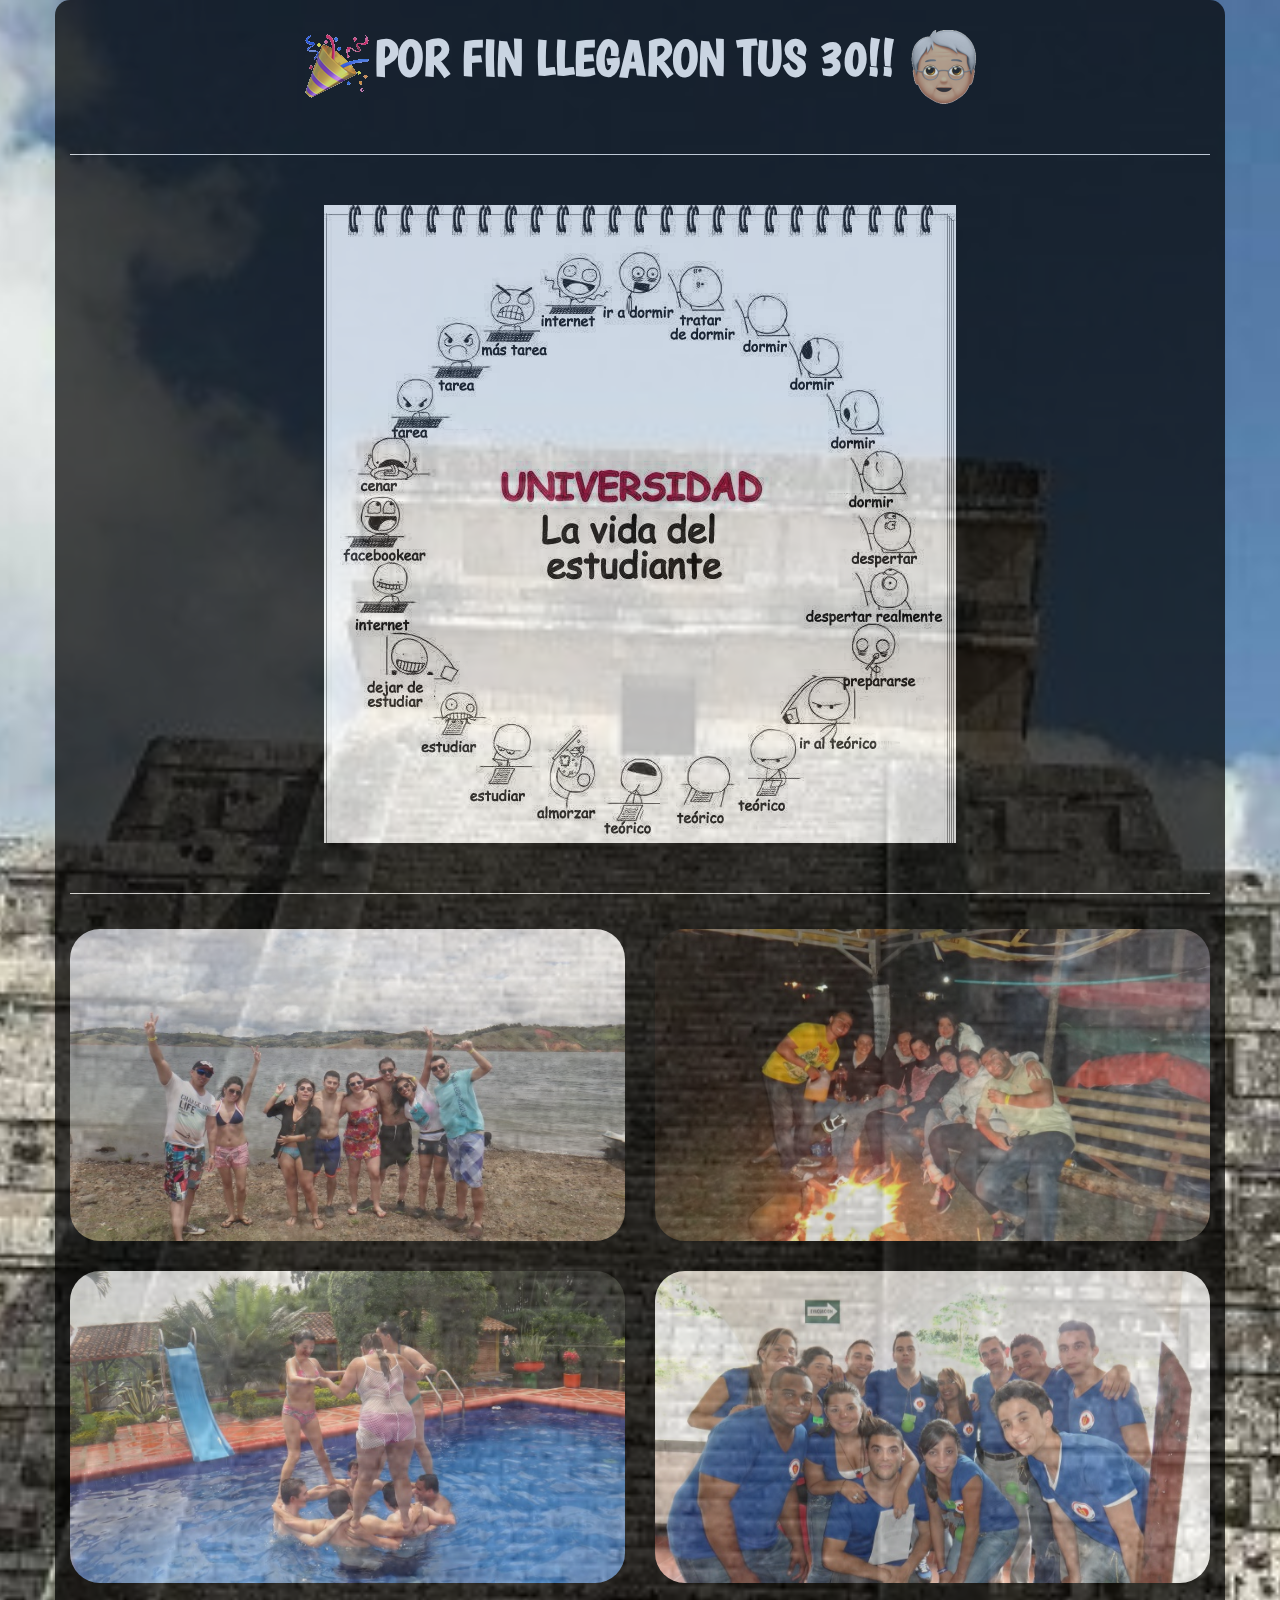
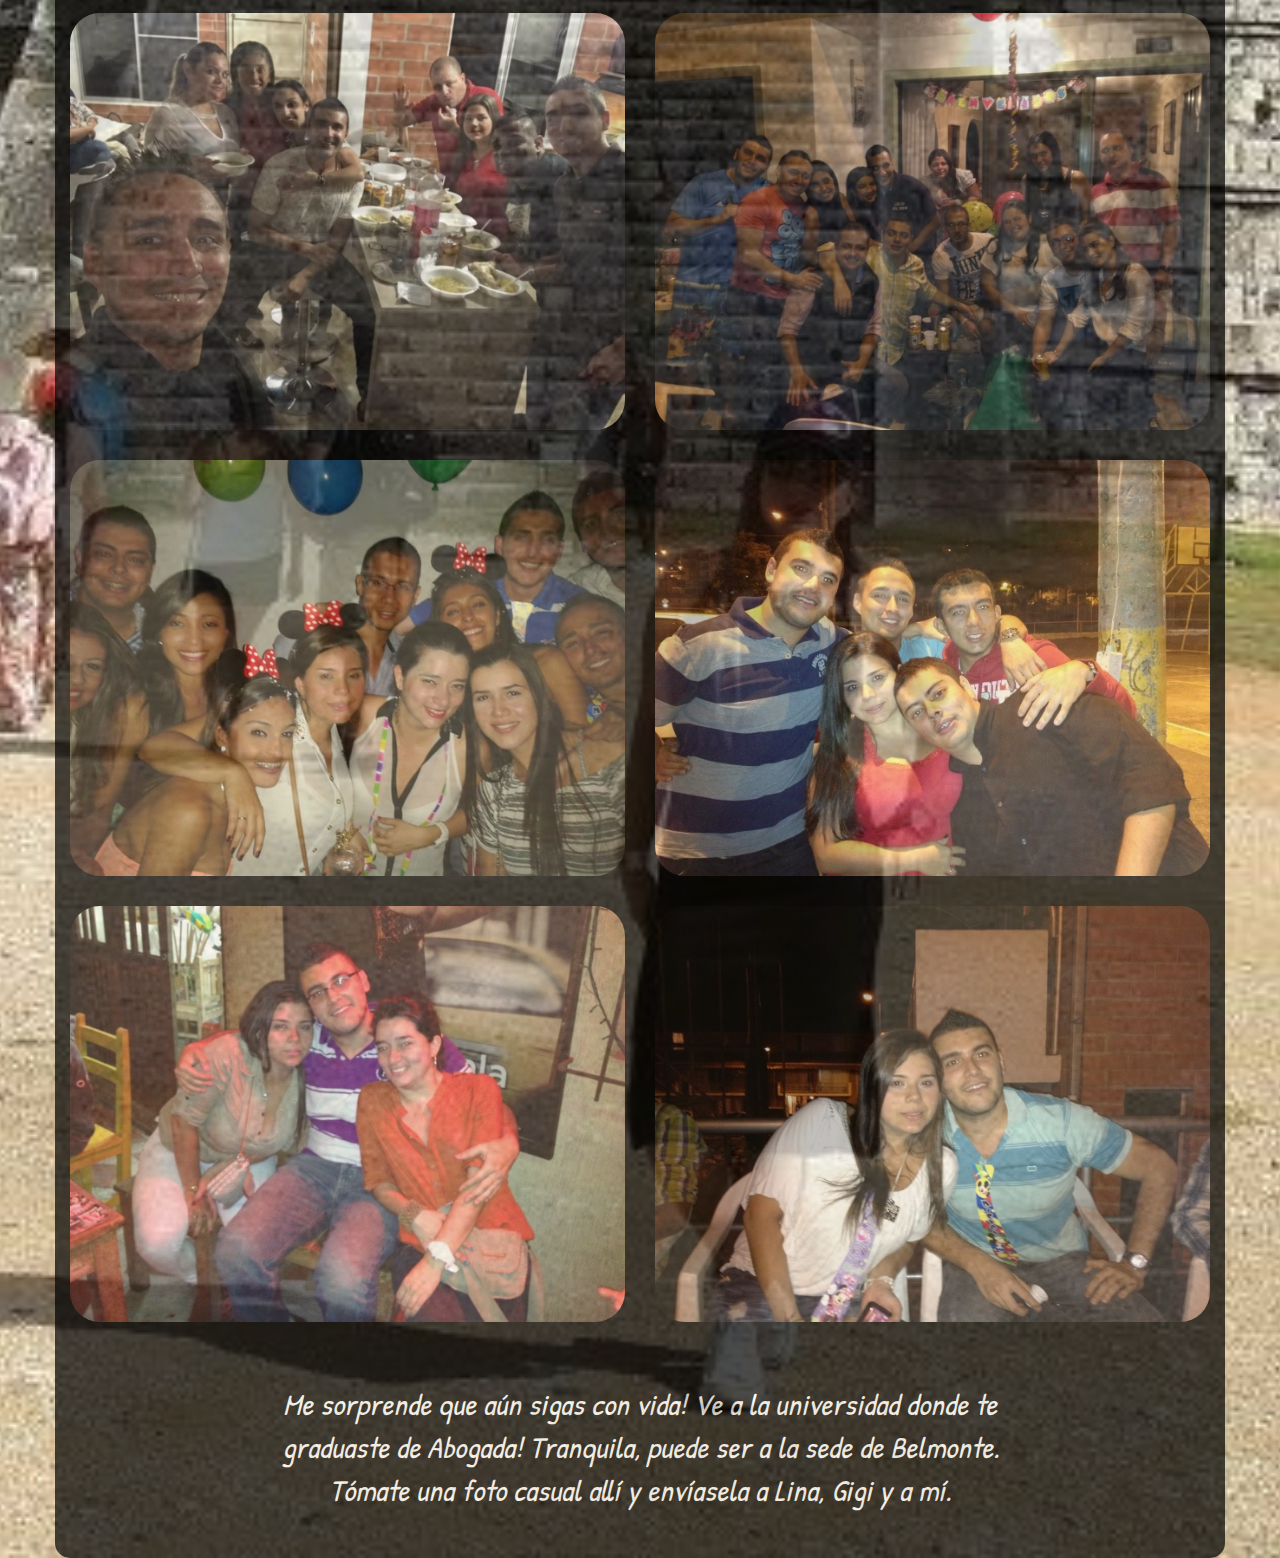
<file: tus30/Ana/4/index.html>
<!DOCTYPE html>
<html lang="en">
<head>
    <link rel="stylesheet" href="../../../assets/bootstrap/css/bootstrap.css" type="text/css">
    <link rel="stylesheet" href="../..//css/style.css" type="text/css">
    <link href="https://fonts.googleapis.com/css?family=Boogaloo|Patrick+Hand|Tangerine:400,700" rel="stylesheet">

    <meta charset="UTF-8">
    <title>Por Fin Tus 30</title>
</head>
<body>
    <div class="ana">
        <div class="container">
            <div class="row">
                <div class="col-md-8 col-md-offset-2">
                    <h1><img src="../../img/fiesta.png" alt="">Por fin llegaron tus 30!! <img src="../../img/vieja.png" alt=""></h1>
                </div>
            </div>
            <hr/>
            <div class="row">
                <div class="col-md-8 col-md-offset-2">
                    <h2>
                        <img src="../../img/universidad.jpg" alt="">
                    </h2>
                </div>
            </div>
            <hr/>
            <div class="row">
                <div class="col-md-6 imagen-contenedor">
                    <img class="img-responsive" src="../../img/2/4-1.JPG" />
                </div>
                <div class="col-md-6 imagen-contenedor">
                    <img class="img-responsive" src="../../img/2/4-2.JPG" />
                </div>
                <div class="col-md-6 imagen-contenedor">
                    <img class="img-responsive" src="../../img/2/4-3.JPG" />
                </div>
                <div class="col-md-6 imagen-contenedor">
                    <img class="img-responsive" src="../../img/2/4-4.JPG" />
                </div>
                <div class="col-md-6 imagen-contenedor">
                    <img class="img-responsive" src="../../img/2/4-5.jpg" />
                </div>
                <div class="col-md-6 imagen-contenedor">
                    <img class="img-responsive" src="../../img/2/4-6.jpg" />
                </div>
                <div class="col-md-6 imagen-contenedor">
                    <img class="img-responsive" src="../../img/2/4-7.jpg" />
                </div>
                <div class="col-md-6 imagen-contenedor">
                    <img class="img-responsive" src="../../img/2/4-8.jpg" />
                </div>
                <div class="col-md-6 imagen-contenedor">
                    <img class="img-responsive" src="../../img/2/4-9.jpg" />
                </div>
                <div class="col-md-6 imagen-contenedor">
                    <img class="img-responsive" src="../../img/2/4-10.jpg" />
                </div>
            </div>
            <div class="row">
                <div class="col-md-8 col-md-offset-2">
                    <div class="mensaje">
                        Me sorprende que aún sigas con vida! Ve a la universidad donde te graduaste de Abogada! Tranquila, puede ser a la sede de Belmonte. Tómate una foto casual allí y envíasela a Lina, Gigi y a mí.
                    </div>
                </div>
            </div>
        </div>
    </div>

    <script type="text/javascript" src="../../../assets/js/jquery-2.1.0.min.js"></script>
    <script type="text/javascript" src="../../../assets/js/jquery-migrate-1.2.1.min.js"></script>
    <script type="text/javascript" src="../../../assets/bootstrap/js/bootstrap.min.js"></script>
</body>
</html>
</file>
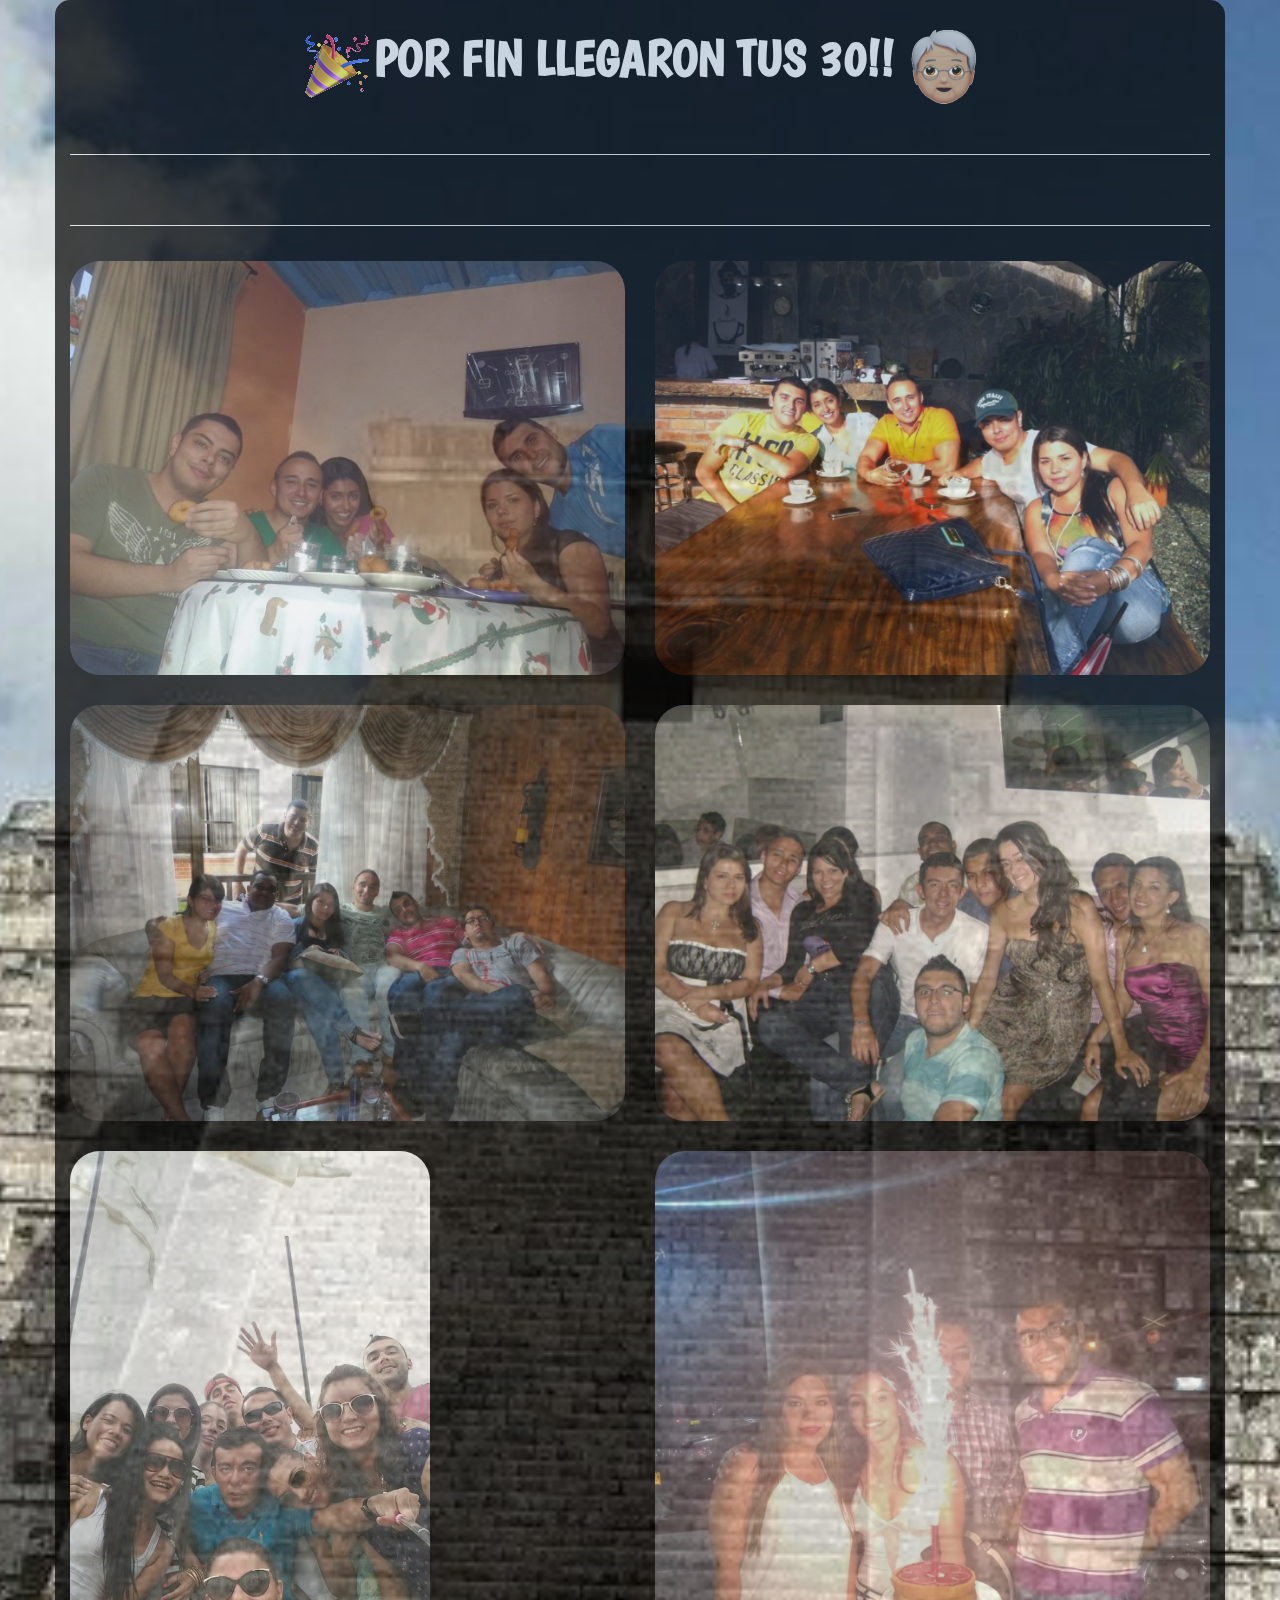
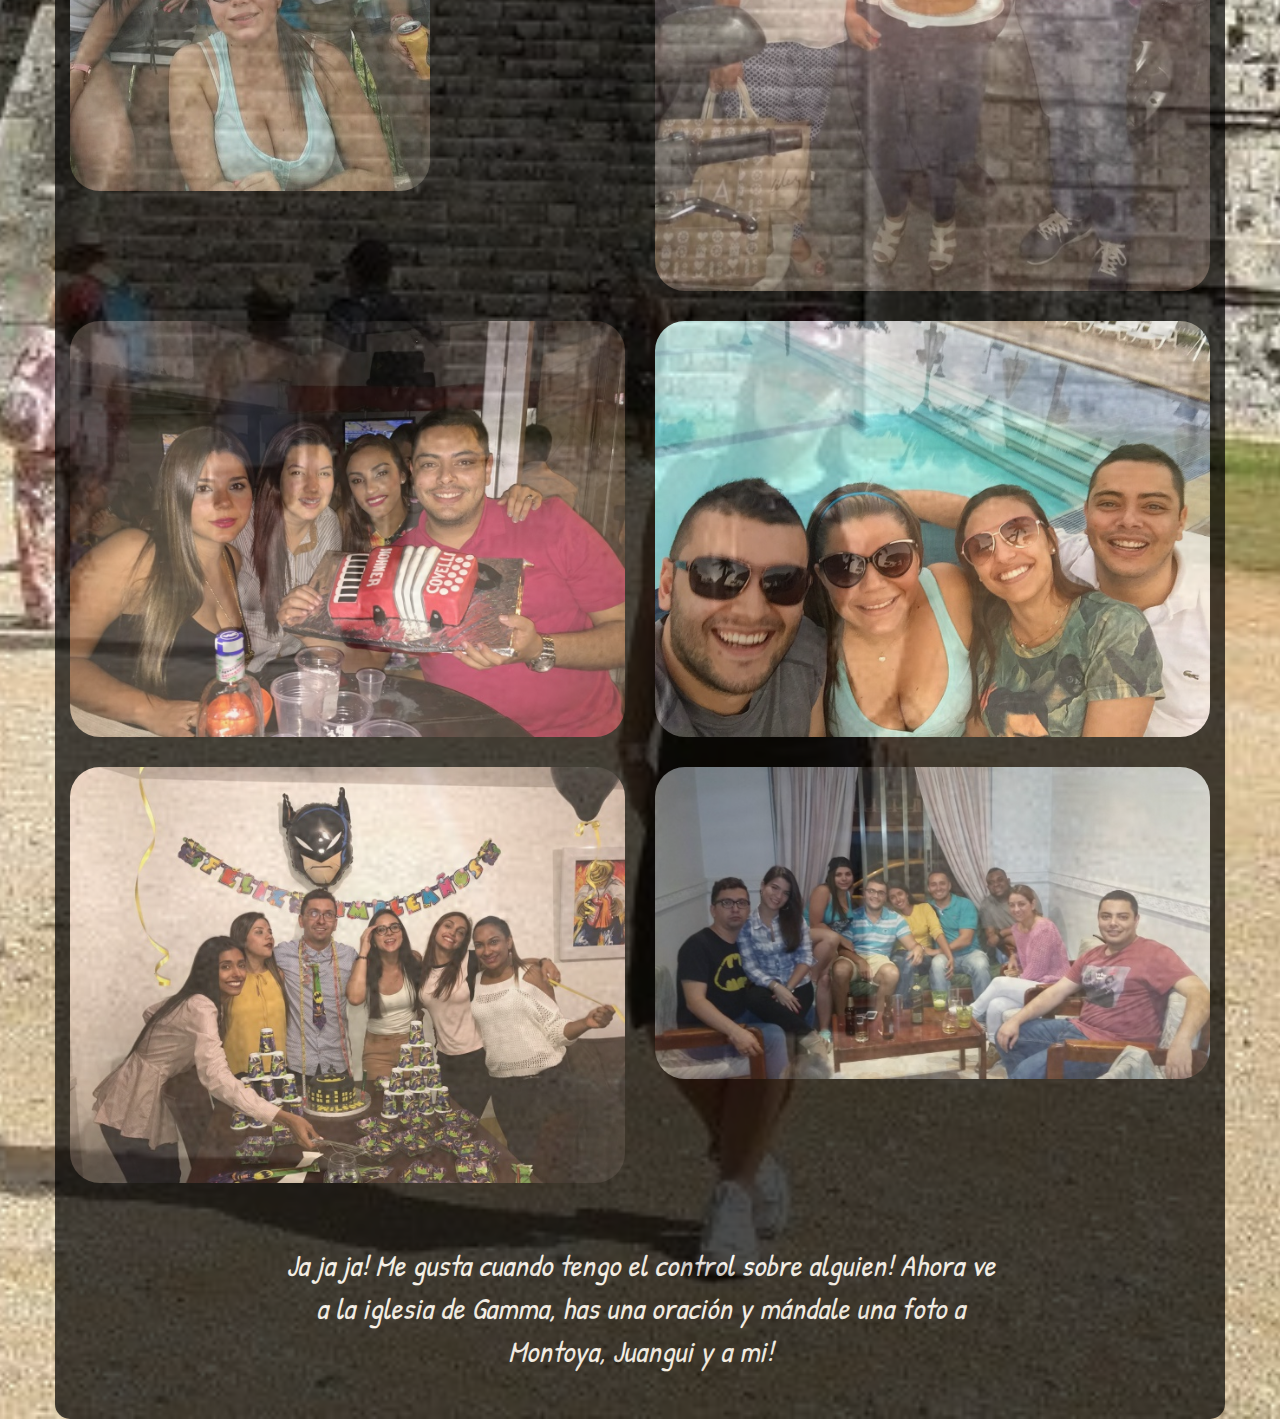
<file: tus30/Ana/5/index.html>
<!DOCTYPE html>
<html lang="en">
<head>
    <link rel="stylesheet" href="../../../assets/bootstrap/css/bootstrap.css" type="text/css">
    <link rel="stylesheet" href="../..//css/style.css" type="text/css">
    <link href="https://fonts.googleapis.com/css?family=Boogaloo|Patrick+Hand|Tangerine:400,700" rel="stylesheet">

    <meta charset="UTF-8">
    <title>Por Fin Tus 30</title>
</head>
<body>
    <div class="ana">
        <div class="container">
            <div class="row">
                <div class="col-md-8 col-md-offset-2">
                    <h1><img src="../../img/fiesta.png" alt="">Por fin llegaron tus 30!! <img src="../../img/vieja.png" alt=""></h1>
                </div>
            </div>
            <hr/>
            <div class="row">
                <div class="col-md-8 col-md-offset-2">
                    <h2>
                    </h2>
                </div>
            </div>
            <hr/>
            <div class="row">
                <div class="col-md-6 imagen-contenedor">
                    <img class="img-responsive" src="../../img/2/5-1.jpg" />
                </div>
                <div class="col-md-6 imagen-contenedor">
                    <img class="img-responsive" src="../../img/2/5-2.jpg" />
                </div>
                <div class="col-md-6 imagen-contenedor">
                    <img class="img-responsive" src="../../img/2/5-3.jpg" />
                </div>
                <div class="col-md-6 imagen-contenedor">
                    <img class="img-responsive" src="../../img/2/5-4.jpg" />
                </div>
                <div class="col-md-6 imagen-contenedor">
                    <img class="img-responsive" src="../../img/2/5-9.jpg" />
                </div>
                <div class="col-md-6 imagen-contenedor">
                    <img class="img-responsive" src="../../img/2/5-6.jpg" />
                </div>
                <div class="col-md-6 imagen-contenedor">
                    <img class="img-responsive" src="../../img/2/5-7.jpg" />
                </div>
                <div class="col-md-6 imagen-contenedor">
                    <img class="img-responsive" src="../../img/2/5-8.jpg" />
                </div>
                <div class="col-md-6 imagen-contenedor">
                    <img class="img-responsive" src="../../img/2/5-5.jpg" />
                </div>
                <div class="col-md-6 imagen-contenedor">
                    <img class="img-responsive" src="../../img/2/5-10.jpg" />
                </div>
            </div>
            <div class="row">
                <div class="col-md-8 col-md-offset-2">
                    <div class="mensaje">
                        Ja ja ja! Me gusta cuando tengo el control sobre alguien! Ahora ve a la iglesia de Gamma, has una oración y mándale una foto a Montoya, Juangui y a mi!
                    </div>
                </div>
            </div>
        </div>
    </div>

    <script type="text/javascript" src="../../../assets/js/jquery-2.1.0.min.js"></script>
    <script type="text/javascript" src="../../../assets/js/jquery-migrate-1.2.1.min.js"></script>
    <script type="text/javascript" src="../../../assets/bootstrap/js/bootstrap.min.js"></script>
</body>
</html>
</file>
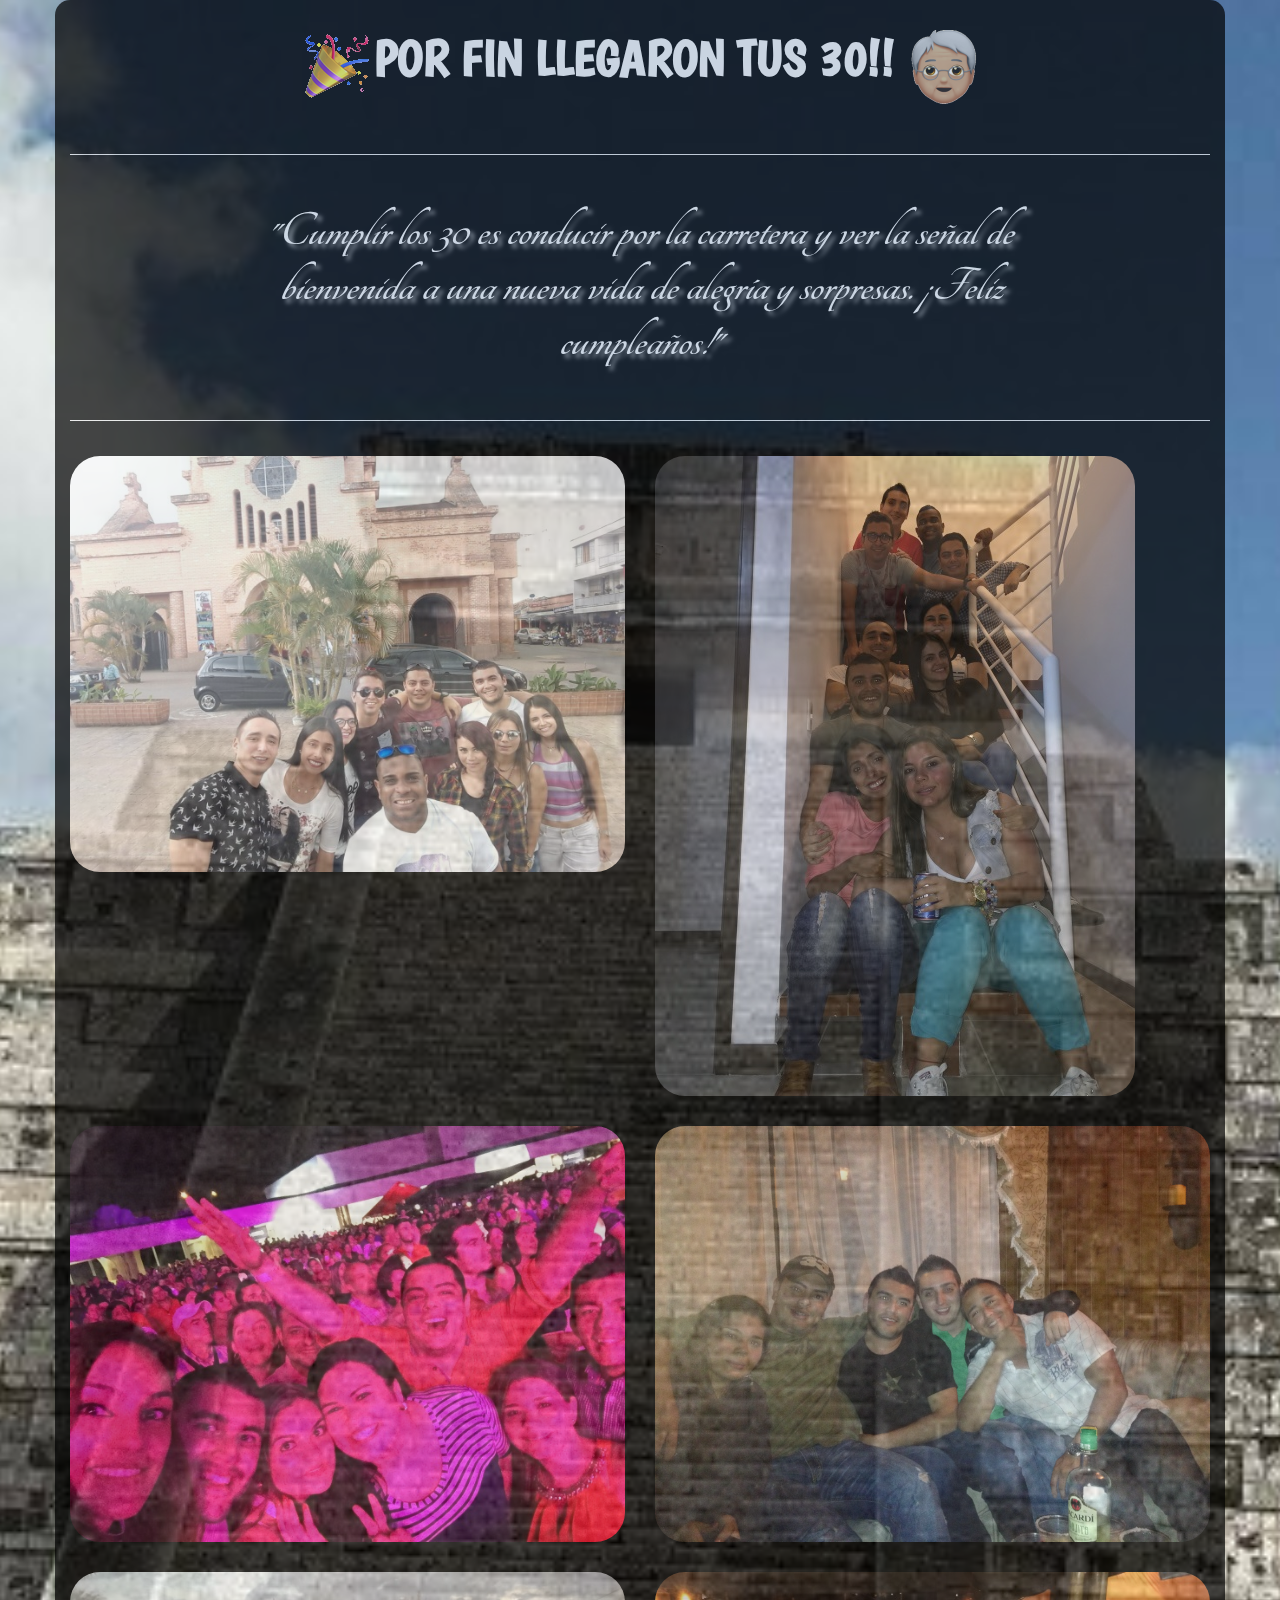
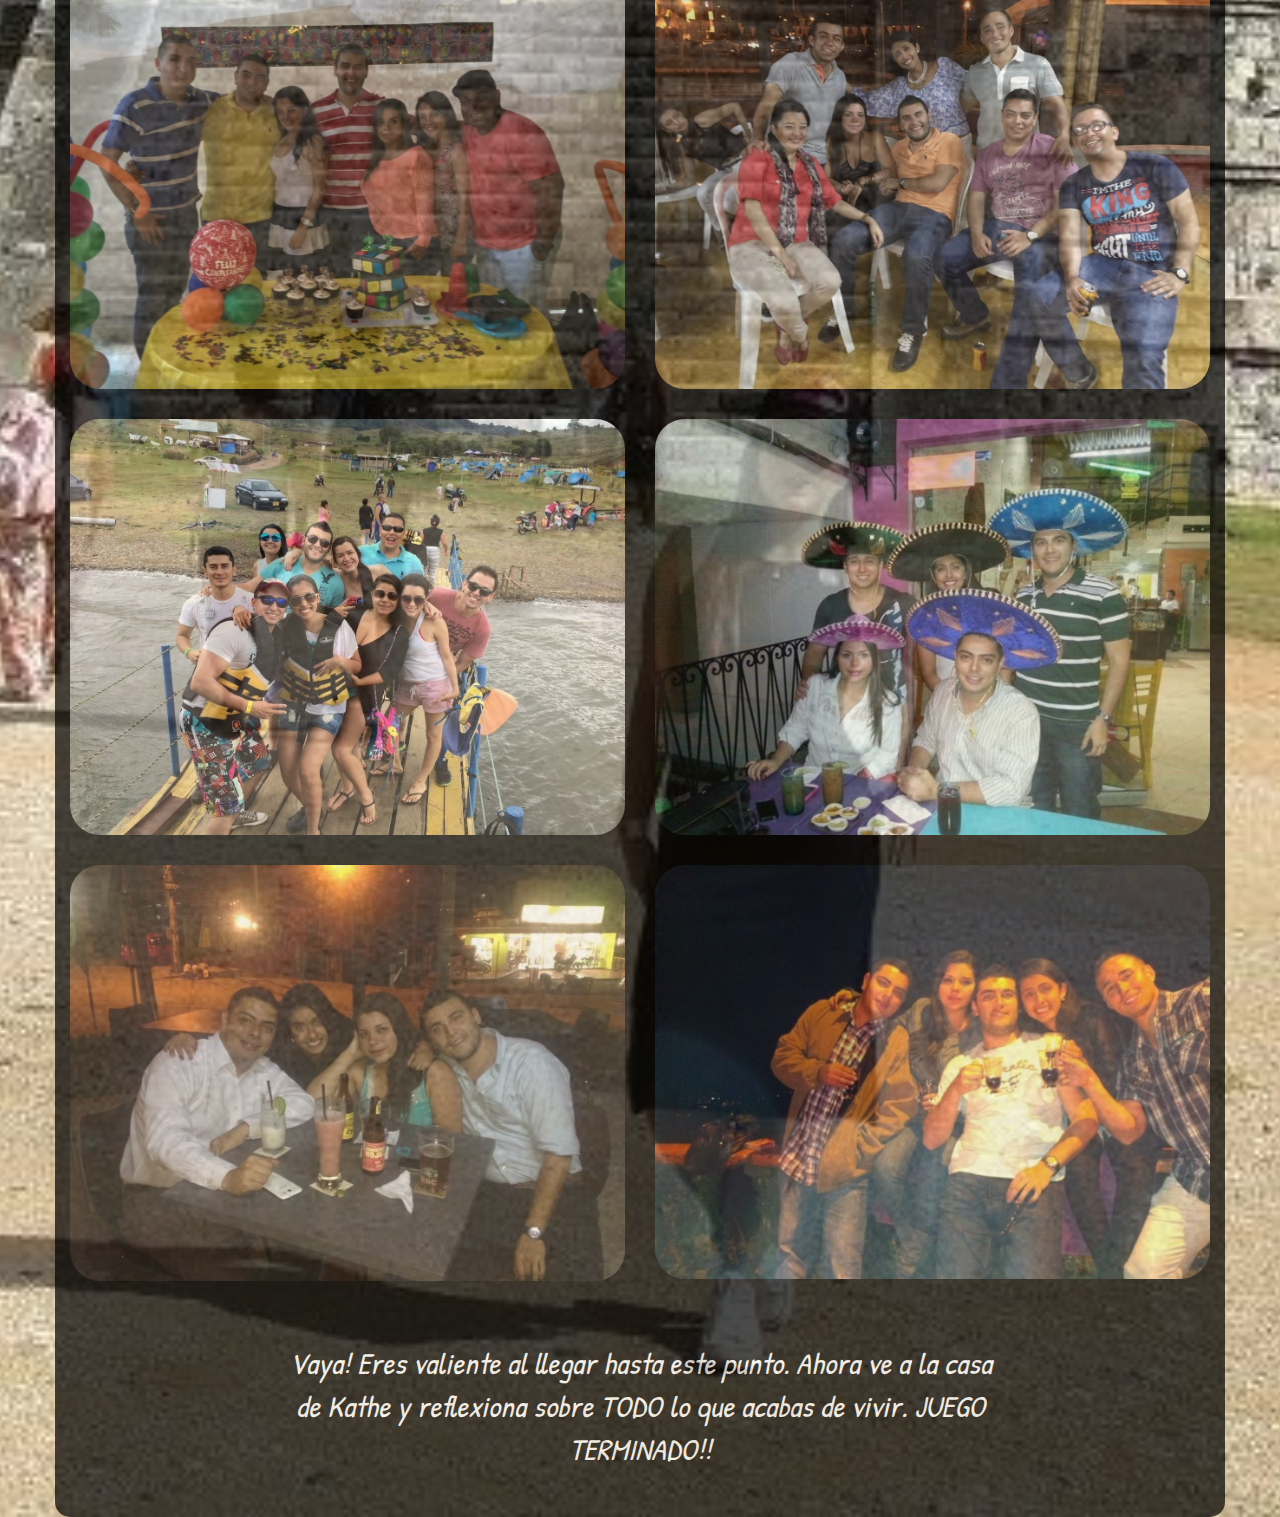
<file: tus30/Ana/6/index.html>
<!DOCTYPE html>
<html lang="en">
<head>
    <link rel="stylesheet" href="../../../assets/bootstrap/css/bootstrap.css" type="text/css">
    <link rel="stylesheet" href="../..//css/style.css" type="text/css">
    <link href="https://fonts.googleapis.com/css?family=Boogaloo|Patrick+Hand|Tangerine:400,700" rel="stylesheet">

    <meta charset="UTF-8">
    <title>Por Fin Tus 30</title>
</head>
<body>
    <div class="ana">
        <div class="container">
            <div class="row">
                <div class="col-md-8 col-md-offset-2">
                    <h1><img src="../../img/fiesta.png" alt="">Por fin llegaron tus 30!! <img src="../../img/vieja.png" alt=""></h1>
                </div>
            </div>
            <hr/>
            <div class="row">
                <div class="col-md-8 col-md-offset-2">
                    <h2>
                        "Cumplir los 30 es conducir por la carretera y ver la señal de bienvenida a una nueva vida de alegría y sorpresas. ¡Feliz cumpleaños!"
                    </h2>
                </div>
            </div>
            <hr/>
            <div class="row">
                <div class="col-md-6 imagen-contenedor">
                    <img class="img-responsive" src="../../img/2/6-1.jpg" />
                </div>
                <div class="col-md-6 imagen-contenedor">
                    <img class="img-responsive" src="../../img/2/6-2.jpg" />
                </div>
                <div class="col-md-6 imagen-contenedor">
                    <img class="img-responsive" src="../../img/2/6-3.jpg" />
                </div>
                <div class="col-md-6 imagen-contenedor">
                    <img class="img-responsive" src="../../img/2/6-4.jpg" />
                </div>
                <div class="col-md-6 imagen-contenedor">
                    <img class="img-responsive" src="../../img/2/6-5.jpg" />
                </div>
                <div class="col-md-6 imagen-contenedor">
                    <img class="img-responsive" src="../../img/2/6-6.jpg" />
                </div>
                <div class="col-md-6 imagen-contenedor">
                    <img class="img-responsive" src="../../img/2/6-7.jpg" />
                </div>
                <div class="col-md-6 imagen-contenedor">
                    <img class="img-responsive" src="../../img/2/6-8.jpg" />
                </div>
                <div class="col-md-6 imagen-contenedor">
                    <img class="img-responsive" src="../../img/2/6-9.jpg" />
                </div>
                <div class="col-md-6 imagen-contenedor">
                    <img class="img-responsive" src="../../img/2/6-10.jpg" />
                </div>
            </div>
            <div class="row">
                <div class="col-md-8 col-md-offset-2">
                    <div class="mensaje">
                        Vaya! Eres valiente al llegar hasta este punto. Ahora ve a la casa de Kathe y reflexiona sobre TODO lo que acabas de vivir. JUEGO TERMINADO!!
                    </div>
                </div>
            </div>
        </div>
    </div>

    <script type="text/javascript" src="../../../assets/js/jquery-2.1.0.min.js"></script>
    <script type="text/javascript" src="../../../assets/js/jquery-migrate-1.2.1.min.js"></script>
    <script type="text/javascript" src="../../../assets/bootstrap/js/bootstrap.min.js"></script>
</body>
</html>
</file>
<file: tus30/css/style.css>
body {
  font-family: 'Boogaloo', cursive;
}

.alvarito {
  background-image: url('../img/1/2017-01-28 22.44.44.jpg');
  background-repeat: no-repeat;
  background-attachment: scroll;
  background-position: center center;
  -webkit-background-size: cover;
  -moz-background-size: cover;
  background-size: cover;
  -o-background-size: cover;
  text-align: center;
  color: white;
}

.ana {
  background-image: url('../img/2/25158048_10155246599332406_5720264289412002164_n.jpg');
  background-repeat: no-repeat;
  background-attachment: scroll;
  background-position: center center;
  -webkit-background-size: cover;
  -moz-background-size: cover;
  background-size: cover;
  -o-background-size: cover;
  text-align: center;
  color: white;
}

h1 {
  text-align: center;
  font-weight: 700;
  font-size: 50px;
  margin: 30px 0;
  text-transform: uppercase;
}

h2 {
  font-family: 'Tangerine', cursive;
  font-size: 50px;
  font-style: italic;
  font-weight: 700;
  margin: 30px 0;
  text-shadow: 4px 4px 4px #aaa;
}

.container {
  background: black;
  opacity: 0.7;
  border-radius: 15px;
}


.mensaje {
  font-size: 30px;
  font-style: italic;
  margin: 30px 0;
  border: 1px solid black;
  border-radius: 10px;
  padding: 15px;
  font-family: 'Patrick Hand', cursive;
  background: black !important;
}

.imagen-contenedor {
  margin: 15px 0;
  text-align: center;
}

.imagen-contenedor img {
  border-radius: 30px;
}
</file>
